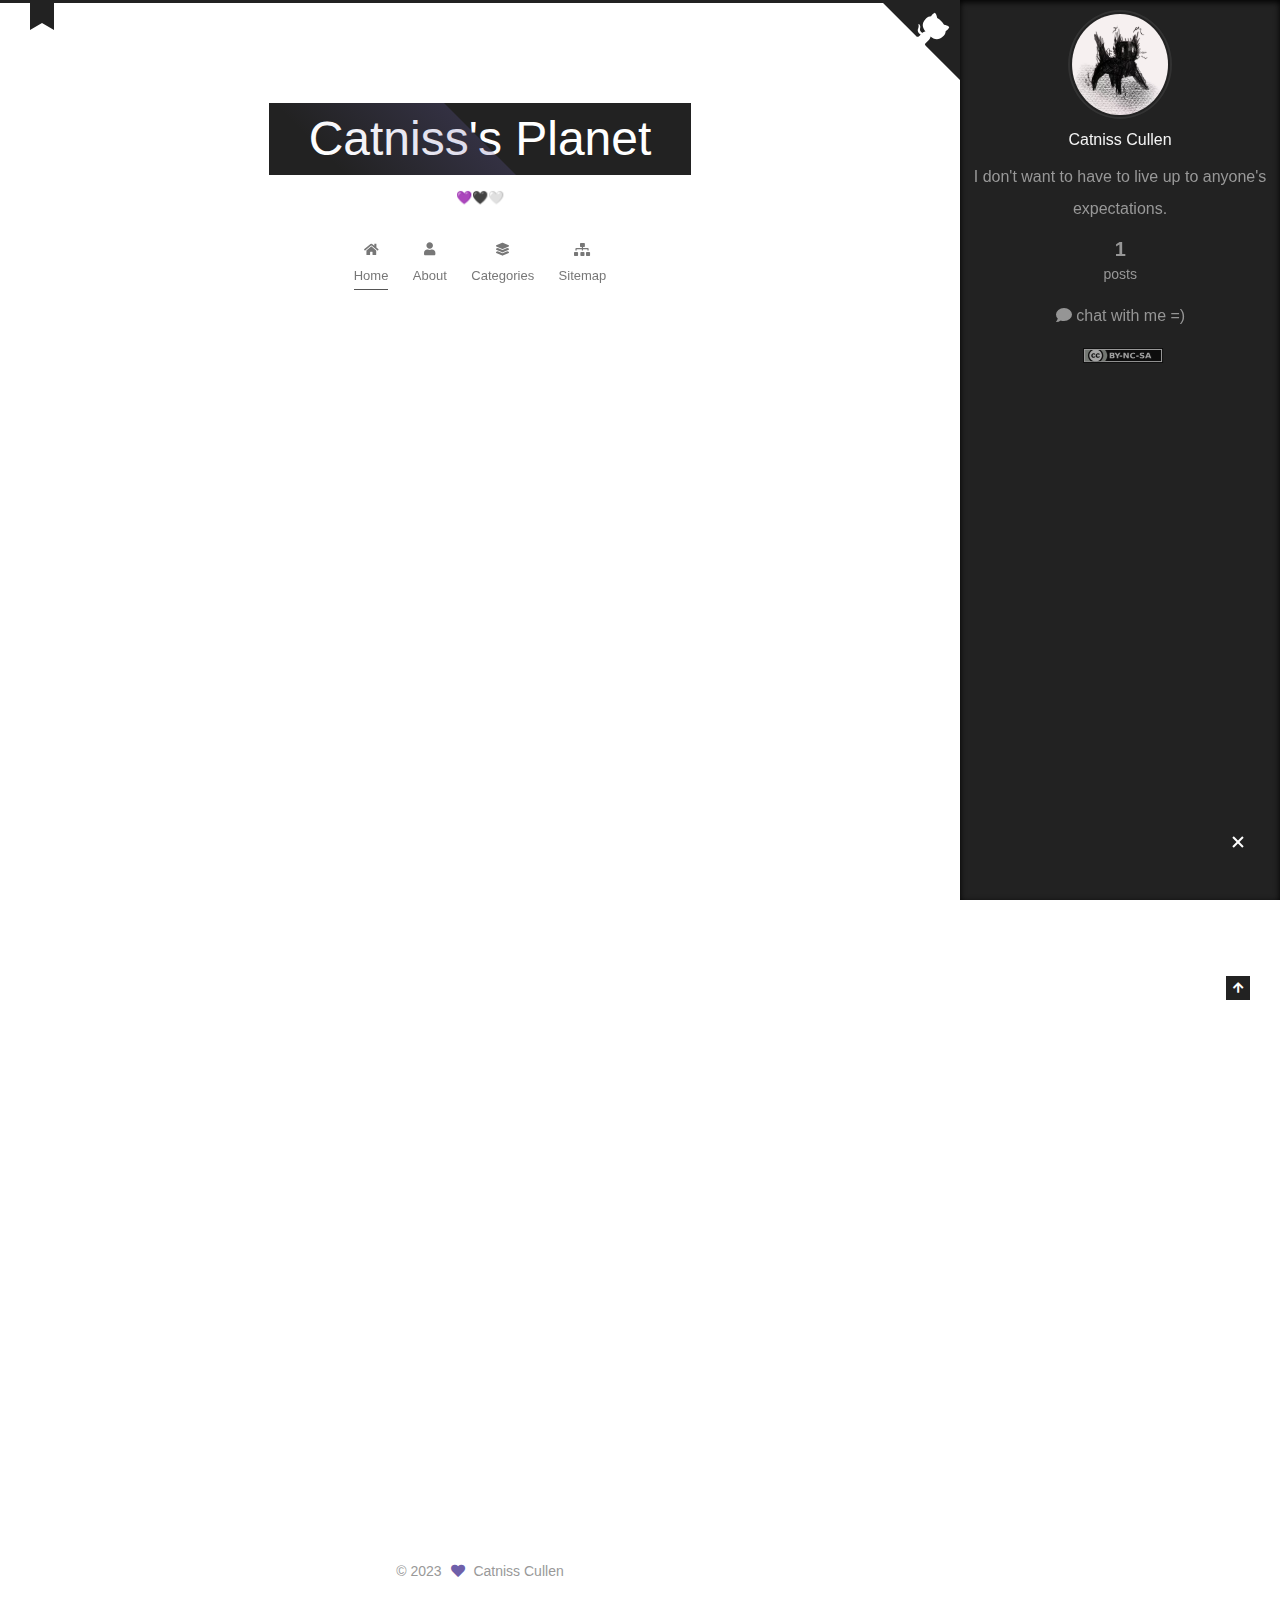
<file: index.html>
<!DOCTYPE html>
<html lang="en">
<head>
  <meta charset="UTF-8">
<meta name="viewport" content="width=device-width, initial-scale=1, maximum-scale=2">
<meta name="theme-color" content="#222">
<meta name="generator" content="Hexo 6.3.0">
  <link rel="apple-touch-icon" sizes="180x180" href="/images/apple-touch-icon-next.png">
  <link rel="icon" type="image/png" sizes="32x32" href="/images/icon_32.png">
  <link rel="icon" type="image/png" sizes="16x16" href="/images/icon_16.png">
  <link rel="mask-icon" href="/images/logo.svg" color="#222">

<link rel="stylesheet" href="/css/main.css">

<link rel="stylesheet" href="https://fonts.google.com/css?family=EB Garamond:300,300italic,400,400italic,700,700italic|PT Serif:300,300italic,400,400italic,700,700italic|VT323:300,300italic,400,400italic,700,700italic|Roboto Mono:300,300italic,400,400italic,700,700italic&display=swap&subset=latin,latin-ext">
<link rel="stylesheet" href="/lib/font-awesome/css/all.min.css">

<script id="hexo-configurations">
    var NexT = window.NexT || {};
    var CONFIG = {"hostname":"catnisscoollen.top","root":"/","scheme":"Muse","version":"7.8.0","exturl":false,"sidebar":{"position":"right","display":"always","padding":10,"offset":9,"onmobile":false},"copycode":{"enable":false,"show_result":false,"style":null},"back2top":{"enable":true,"sidebar":false,"scrollpercent":false},"bookmark":{"enable":true,"color":"#222","save":"auto"},"fancybox":false,"mediumzoom":false,"lazyload":false,"pangu":false,"comments":{"style":"tabs","active":null,"storage":true,"lazyload":false,"nav":null},"algolia":{"hits":{"per_page":10},"labels":{"input_placeholder":"Search for Posts","hits_empty":"We didn't find any results for the search: ${query}","hits_stats":"${hits} results found in ${time} ms"}},"localsearch":{"enable":false,"trigger":"auto","top_n_per_article":1,"unescape":false,"preload":false},"motion":{"enable":true,"async":false,"transition":{"post_block":"fadeIn","post_header":"slideDownIn","post_body":"slideDownIn","coll_header":"slideLeftIn","sidebar":"slideUpIn"}}};
  </script>

  <meta name="description" content="I don&#39;t want to have to live up to anyone&#39;s expectations.">
<meta property="og:type" content="website">
<meta property="og:title" content="Catniss&#39;s Planet">
<meta property="og:url" content="http://catnisscoollen.top/index.html">
<meta property="og:site_name" content="Catniss&#39;s Planet">
<meta property="og:description" content="I don&#39;t want to have to live up to anyone&#39;s expectations.">
<meta property="og:locale" content="en_US">
<meta property="article:author" content="Catniss Cullen">
<meta name="twitter:card" content="summary">

<link rel="canonical" href="http://catnisscoollen.top/">


<script id="page-configurations">
  // https://hexo.io/docs/variables.html
  CONFIG.page = {
    sidebar: "",
    isHome : true,
    isPost : false,
    lang   : 'en'
  };
</script>

  <title>Catniss's Planet</title>
  






  <noscript>
  <style>
  .use-motion .brand,
  .use-motion .menu-item,
  .sidebar-inner,
  .use-motion .post-block,
  .use-motion .pagination,
  .use-motion .comments,
  .use-motion .post-header,
  .use-motion .post-body,
  .use-motion .collection-header { opacity: initial; }

  .use-motion .site-title,
  .use-motion .site-subtitle {
    opacity: initial;
    top: initial;
  }

  .use-motion .logo-line-before i { left: initial; }
  .use-motion .logo-line-after i { right: initial; }
  </style>
</noscript>

</head>

<body itemscope itemtype="http://schema.org/WebPage">
  <div class="container use-motion">
    <div class="headband"></div>

    <header class="header" itemscope itemtype="http://schema.org/WPHeader">
      <div class="header-inner"><div class="site-brand-container">
  <div class="site-nav-toggle">
    <div class="toggle" aria-label="Toggle navigation bar">
      <span class="toggle-line toggle-line-first"></span>
      <span class="toggle-line toggle-line-middle"></span>
      <span class="toggle-line toggle-line-last"></span>
    </div>
  </div>

  <div class="site-meta">

    <a href="/" class="brand" rel="start">
      <span class="logo-line-before"><i></i></span>
      <h1 class="site-title">Catniss's Planet</h1>
      <span class="logo-line-after"><i></i></span>
    </a>
      <p class="site-subtitle" itemprop="description">💜🖤🤍</p>
  </div>

  <div class="site-nav-right">
    <div class="toggle popup-trigger">
    </div>
  </div>
</div>




<nav class="site-nav">
  <ul id="menu" class="main-menu menu">
        <li class="menu-item menu-item-home">

    <a href="/" rel="section"><i class="fa fa-home fa-fw"></i>Home</a>

  </li>
        <li class="menu-item menu-item-about">

    <a href="/about/" rel="section"><i class="fa fa-user fa-fw"></i>About</a>

  </li>
        <li class="menu-item menu-item-categories">

    <a href="/categories/" rel="section"><i class="fa fa-layer-group fa-fw"></i>Categories</a>

  </li>
        <li class="menu-item menu-item-sitemap">

    <a href="/sitemap.xml" rel="section"><i class="fa fa-sitemap fa-fw"></i>Sitemap</a>

  </li>
  </ul>
</nav>




</div>
    </header>

    
  <div class="back-to-top">
    <i class="fa fa-arrow-up"></i>
    <span>0%</span>
  </div>
  <div class="reading-progress-bar"></div>
  <a role="button" class="book-mark-link book-mark-link-fixed"></a>

  <a href="https://github.com/CatnissCullen" class="github-corner" title="Follow me on GitHub" aria-label="Follow me on GitHub" rel="noopener" target="_blank"><svg width="80" height="80" viewBox="0 0 250 250" aria-hidden="true"><path d="M0,0 L115,115 L130,115 L142,142 L250,250 L250,0 Z"></path><path d="M128.3,109.0 C113.8,99.7 119.0,89.6 119.0,89.6 C122.0,82.7 120.5,78.6 120.5,78.6 C119.2,72.0 123.4,76.3 123.4,76.3 C127.3,80.9 125.5,87.3 125.5,87.3 C122.9,97.6 130.6,101.9 134.4,103.2" fill="currentColor" style="transform-origin: 130px 106px;" class="octo-arm"></path><path d="M115.0,115.0 C114.9,115.1 118.7,116.5 119.8,115.4 L133.7,101.6 C136.9,99.2 139.9,98.4 142.2,98.6 C133.8,88.0 127.5,74.4 143.8,58.0 C148.5,53.4 154.0,51.2 159.7,51.0 C160.3,49.4 163.2,43.6 171.4,40.1 C171.4,40.1 176.1,42.5 178.8,56.2 C183.1,58.6 187.2,61.8 190.9,65.4 C194.5,69.0 197.7,73.2 200.1,77.6 C213.8,80.2 216.3,84.9 216.3,84.9 C212.7,93.1 206.9,96.0 205.4,96.6 C205.1,102.4 203.0,107.8 198.3,112.5 C181.9,128.9 168.3,122.5 157.7,114.1 C157.9,116.9 156.7,120.9 152.7,124.9 L141.0,136.5 C139.8,137.7 141.6,141.9 141.8,141.8 Z" fill="currentColor" class="octo-body"></path></svg></a>


    <main class="main">
      <div class="main-inner">
        <div class="content-wrap">
          

          <div class="content index posts-expand">
            
      
  
  
  <article itemscope itemtype="http://schema.org/Article" class="post-block" lang="en">
    <link itemprop="mainEntityOfPage" href="http://catnisscoollen.top/2023/07/06/hello-world/">

    <span hidden itemprop="author" itemscope itemtype="http://schema.org/Person">
      <meta itemprop="image" content="/images/avatar.png">
      <meta itemprop="name" content="Catniss Cullen">
      <meta itemprop="description" content="I don't want to have to live up to anyone's expectations.">
    </span>

    <span hidden itemprop="publisher" itemscope itemtype="http://schema.org/Organization">
      <meta itemprop="name" content="Catniss's Planet">
    </span>
      <header class="post-header">
        <h2 class="post-title" itemprop="name headline">
          
            <a href="/2023/07/06/hello-world/" class="post-title-link" itemprop="url">Hello World</a>
        </h2>

        <div class="post-meta">
            <span class="post-meta-item">
              <span class="post-meta-item-icon">
                <i class="far fa-calendar"></i>
              </span>
              <span class="post-meta-item-text">Posted on</span>

              <time title="Created: 07-06-2023 16:57:01" itemprop="dateCreated datePublished" datetime="2023-07-06T16:57:01+08:00">07-06-2023</time>
            </span>

          

        </div>
      </header>

    
    
    
    <div class="post-body" itemprop="articleBody">

      
          <p>Welcome to <a target="_blank" rel="noopener" href="https://hexo.io/">Hexo</a>! This is your very first post. Check <a target="_blank" rel="noopener" href="https://hexo.io/docs/">documentation</a> for more info. If you get any problems when using Hexo, you can find the answer in <a target="_blank" rel="noopener" href="https://hexo.io/docs/troubleshooting.html">troubleshooting</a> or you can ask me on <a target="_blank" rel="noopener" href="https://github.com/hexojs/hexo/issues">GitHub</a>.</p>
<h2 id="Quick-Start"><a href="#Quick-Start" class="headerlink" title="Quick Start"></a>Quick Start</h2><h3 id="Create-a-new-post"><a href="#Create-a-new-post" class="headerlink" title="Create a new post"></a>Create a new post</h3><figure class="highlight bash"><table><tr><td class="gutter"><pre><span class="line">1</span><br></pre></td><td class="code"><pre><span class="line">$ hexo new <span class="string">&quot;My New Post&quot;</span></span><br></pre></td></tr></table></figure>

<p>More info: <a target="_blank" rel="noopener" href="https://hexo.io/docs/writing.html">Writing</a></p>
<h3 id="Run-server"><a href="#Run-server" class="headerlink" title="Run server"></a>Run server</h3><figure class="highlight bash"><table><tr><td class="gutter"><pre><span class="line">1</span><br></pre></td><td class="code"><pre><span class="line">$ hexo server</span><br></pre></td></tr></table></figure>

<p>More info: <a target="_blank" rel="noopener" href="https://hexo.io/docs/server.html">Server</a></p>
<h3 id="Generate-static-files"><a href="#Generate-static-files" class="headerlink" title="Generate static files"></a>Generate static files</h3><figure class="highlight bash"><table><tr><td class="gutter"><pre><span class="line">1</span><br></pre></td><td class="code"><pre><span class="line">$ hexo generate</span><br></pre></td></tr></table></figure>

<p>More info: <a target="_blank" rel="noopener" href="https://hexo.io/docs/generating.html">Generating</a></p>
<h3 id="Deploy-to-remote-sites"><a href="#Deploy-to-remote-sites" class="headerlink" title="Deploy to remote sites"></a>Deploy to remote sites</h3><figure class="highlight bash"><table><tr><td class="gutter"><pre><span class="line">1</span><br></pre></td><td class="code"><pre><span class="line">$ hexo deploy</span><br></pre></td></tr></table></figure>

<p>More info: <a target="_blank" rel="noopener" href="https://hexo.io/docs/one-command-deployment.html">Deployment</a></p>

      
    </div>

    
    
    
      <footer class="post-footer">
        <div class="post-eof"></div>
      </footer>
  </article>
  
  
  


  



          </div>
          

<script>
  window.addEventListener('tabs:register', () => {
    let { activeClass } = CONFIG.comments;
    if (CONFIG.comments.storage) {
      activeClass = localStorage.getItem('comments_active') || activeClass;
    }
    if (activeClass) {
      let activeTab = document.querySelector(`a[href="#comment-${activeClass}"]`);
      if (activeTab) {
        activeTab.click();
      }
    }
  });
  if (CONFIG.comments.storage) {
    window.addEventListener('tabs:click', event => {
      if (!event.target.matches('.tabs-comment .tab-content .tab-pane')) return;
      let commentClass = event.target.classList[1];
      localStorage.setItem('comments_active', commentClass);
    });
  }
</script>

        </div>
          
  
  <div class="toggle sidebar-toggle">
    <span class="toggle-line toggle-line-first"></span>
    <span class="toggle-line toggle-line-middle"></span>
    <span class="toggle-line toggle-line-last"></span>
  </div>

  <aside class="sidebar">
    <div class="sidebar-inner">

      <ul class="sidebar-nav motion-element">
        <li class="sidebar-nav-toc">
          Table of Contents
        </li>
        <li class="sidebar-nav-overview">
          Overview
        </li>
      </ul>

      <!--noindex-->
      <div class="post-toc-wrap sidebar-panel">
      </div>
      <!--/noindex-->

      <div class="site-overview-wrap sidebar-panel">
        <div class="site-author motion-element" itemprop="author" itemscope itemtype="http://schema.org/Person">
    <img class="site-author-image" itemprop="image" alt="Catniss Cullen"
      src="/images/avatar.png">
  <p class="site-author-name" itemprop="name">Catniss Cullen</p>
  <div class="site-description" itemprop="description">I don't want to have to live up to anyone's expectations.</div>
</div>
<div class="site-state-wrap motion-element">
  <nav class="site-state">
      <div class="site-state-item site-state-posts">
          <a href="/archives">
          <span class="site-state-item-count">1</span>
          <span class="site-state-item-name">posts</span>
        </a>
      </div>
  </nav>
</div>
  <div class="sidebar-button motion-element"><i class="fa fa-comment"></i>
    chat with me =)
  </a>
  </div>
  <div class="cc-license motion-element" itemprop="license">
    <a href="https://creativecommons.org/licenses/by-nc-sa/4.0/" class="cc-opacity" rel="noopener" target="_blank"><img src="/images/cc-by-nc-sa.svg" alt="Creative Commons"></a>
  </div>



      </div>

    </div>
  </aside>
  <div id="sidebar-dimmer"></div>


      </div>
    </main>

    <footer class="footer">
      <div class="footer-inner">
        

        

<div class="copyright">
  
  &copy; 
  <span itemprop="copyrightYear">2023</span>
  <span class="with-love">
    <i class="fa fa-heart"></i>
  </span>
  <span class="author" itemprop="copyrightHolder">Catniss Cullen</span>
</div>

        








      </div>
    </footer>
  </div>

  
  <script src="/lib/anime.min.js"></script>
  <script src="/lib/velocity/velocity.min.js"></script>
  <script src="/lib/velocity/velocity.ui.min.js"></script>

<script src="/js/utils.js"></script>

<script src="/js/motion.js"></script>


<script src="/js/schemes/muse.js"></script>


<script src="/js/next-boot.js"></script>

<script src="/js/bookmark.js"></script>




  















  

  

</body>
</html>
</file>
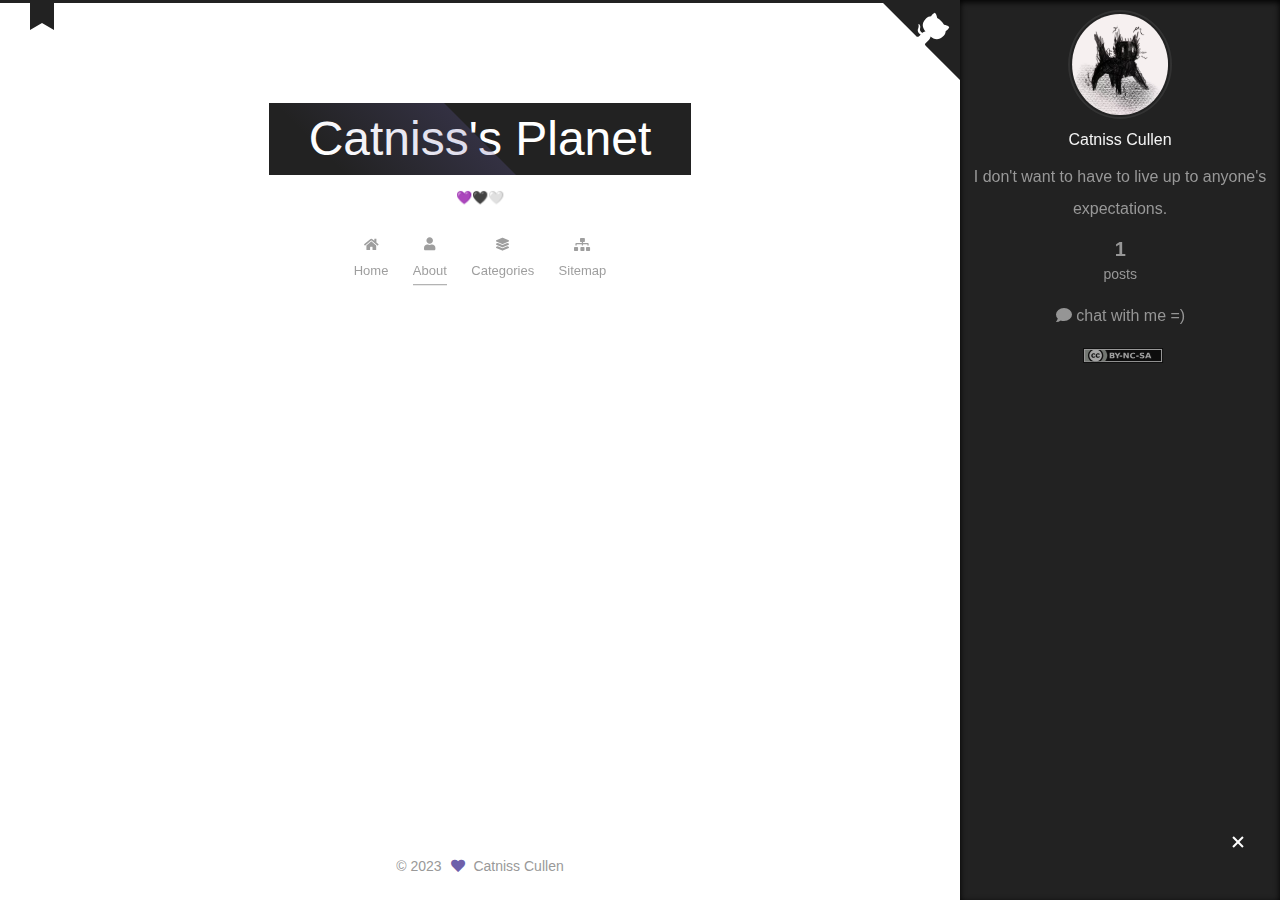
<file: about/index.html>
<!DOCTYPE html>
<html lang="en">
<head>
  <meta charset="UTF-8">
<meta name="viewport" content="width=device-width, initial-scale=1, maximum-scale=2">
<meta name="theme-color" content="#222">
<meta name="generator" content="Hexo 6.3.0">
  <link rel="apple-touch-icon" sizes="180x180" href="/images/apple-touch-icon-next.png">
  <link rel="icon" type="image/png" sizes="32x32" href="/images/icon_32.png">
  <link rel="icon" type="image/png" sizes="16x16" href="/images/icon_16.png">
  <link rel="mask-icon" href="/images/logo.svg" color="#222">

<link rel="stylesheet" href="/css/main.css">

<link rel="stylesheet" href="https://fonts.google.com/css?family=EB Garamond:300,300italic,400,400italic,700,700italic|PT Serif:300,300italic,400,400italic,700,700italic|VT323:300,300italic,400,400italic,700,700italic|Roboto Mono:300,300italic,400,400italic,700,700italic&display=swap&subset=latin,latin-ext">
<link rel="stylesheet" href="/lib/font-awesome/css/all.min.css">

<script id="hexo-configurations">
    var NexT = window.NexT || {};
    var CONFIG = {"hostname":"catnisscoollen.top","root":"/","scheme":"Muse","version":"7.8.0","exturl":false,"sidebar":{"position":"right","display":"always","padding":10,"offset":9,"onmobile":false},"copycode":{"enable":false,"show_result":false,"style":null},"back2top":{"enable":true,"sidebar":false,"scrollpercent":false},"bookmark":{"enable":true,"color":"#222","save":"auto"},"fancybox":false,"mediumzoom":false,"lazyload":false,"pangu":false,"comments":{"style":"tabs","active":null,"storage":true,"lazyload":false,"nav":null},"algolia":{"hits":{"per_page":10},"labels":{"input_placeholder":"Search for Posts","hits_empty":"We didn't find any results for the search: ${query}","hits_stats":"${hits} results found in ${time} ms"}},"localsearch":{"enable":false,"trigger":"auto","top_n_per_article":1,"unescape":false,"preload":false},"motion":{"enable":true,"async":false,"transition":{"post_block":"fadeIn","post_header":"slideDownIn","post_body":"slideDownIn","coll_header":"slideLeftIn","sidebar":"slideUpIn"}}};
  </script>

  <meta name="description" content="I don&#39;t want to have to live up to anyone&#39;s expectations.">
<meta property="og:type" content="website">
<meta property="og:title" content="About">
<meta property="og:url" content="http://catnisscoollen.top/about/index.html">
<meta property="og:site_name" content="Catniss&#39;s Planet">
<meta property="og:description" content="I don&#39;t want to have to live up to anyone&#39;s expectations.">
<meta property="og:locale" content="en_US">
<meta property="article:published_time" content="2023-07-21T10:27:30.000Z">
<meta property="article:modified_time" content="2023-07-21T10:39:33.151Z">
<meta property="article:author" content="Catniss Cullen">
<meta name="twitter:card" content="summary">

<link rel="canonical" href="http://catnisscoollen.top/about/">


<script id="page-configurations">
  // https://hexo.io/docs/variables.html
  CONFIG.page = {
    sidebar: "",
    isHome : false,
    isPost : false,
    lang   : 'en'
  };
</script>

  <title>About | Catniss's Planet
</title>
  






  <noscript>
  <style>
  .use-motion .brand,
  .use-motion .menu-item,
  .sidebar-inner,
  .use-motion .post-block,
  .use-motion .pagination,
  .use-motion .comments,
  .use-motion .post-header,
  .use-motion .post-body,
  .use-motion .collection-header { opacity: initial; }

  .use-motion .site-title,
  .use-motion .site-subtitle {
    opacity: initial;
    top: initial;
  }

  .use-motion .logo-line-before i { left: initial; }
  .use-motion .logo-line-after i { right: initial; }
  </style>
</noscript>

</head>

<body itemscope itemtype="http://schema.org/WebPage">
  <div class="container use-motion">
    <div class="headband"></div>

    <header class="header" itemscope itemtype="http://schema.org/WPHeader">
      <div class="header-inner"><div class="site-brand-container">
  <div class="site-nav-toggle">
    <div class="toggle" aria-label="Toggle navigation bar">
      <span class="toggle-line toggle-line-first"></span>
      <span class="toggle-line toggle-line-middle"></span>
      <span class="toggle-line toggle-line-last"></span>
    </div>
  </div>

  <div class="site-meta">

    <a href="/" class="brand" rel="start">
      <span class="logo-line-before"><i></i></span>
      <h1 class="site-title">Catniss's Planet</h1>
      <span class="logo-line-after"><i></i></span>
    </a>
      <p class="site-subtitle" itemprop="description">💜🖤🤍</p>
  </div>

  <div class="site-nav-right">
    <div class="toggle popup-trigger">
    </div>
  </div>
</div>




<nav class="site-nav">
  <ul id="menu" class="main-menu menu">
        <li class="menu-item menu-item-home">

    <a href="/" rel="section"><i class="fa fa-home fa-fw"></i>Home</a>

  </li>
        <li class="menu-item menu-item-about">

    <a href="/about/" rel="section"><i class="fa fa-user fa-fw"></i>About</a>

  </li>
        <li class="menu-item menu-item-categories">

    <a href="/categories/" rel="section"><i class="fa fa-layer-group fa-fw"></i>Categories</a>

  </li>
        <li class="menu-item menu-item-sitemap">

    <a href="/sitemap.xml" rel="section"><i class="fa fa-sitemap fa-fw"></i>Sitemap</a>

  </li>
  </ul>
</nav>




</div>
    </header>

    
  <div class="back-to-top">
    <i class="fa fa-arrow-up"></i>
    <span>0%</span>
  </div>
  <div class="reading-progress-bar"></div>
  <a role="button" class="book-mark-link book-mark-link-fixed"></a>

  <a href="https://github.com/CatnissCullen" class="github-corner" title="Follow me on GitHub" aria-label="Follow me on GitHub" rel="noopener" target="_blank"><svg width="80" height="80" viewBox="0 0 250 250" aria-hidden="true"><path d="M0,0 L115,115 L130,115 L142,142 L250,250 L250,0 Z"></path><path d="M128.3,109.0 C113.8,99.7 119.0,89.6 119.0,89.6 C122.0,82.7 120.5,78.6 120.5,78.6 C119.2,72.0 123.4,76.3 123.4,76.3 C127.3,80.9 125.5,87.3 125.5,87.3 C122.9,97.6 130.6,101.9 134.4,103.2" fill="currentColor" style="transform-origin: 130px 106px;" class="octo-arm"></path><path d="M115.0,115.0 C114.9,115.1 118.7,116.5 119.8,115.4 L133.7,101.6 C136.9,99.2 139.9,98.4 142.2,98.6 C133.8,88.0 127.5,74.4 143.8,58.0 C148.5,53.4 154.0,51.2 159.7,51.0 C160.3,49.4 163.2,43.6 171.4,40.1 C171.4,40.1 176.1,42.5 178.8,56.2 C183.1,58.6 187.2,61.8 190.9,65.4 C194.5,69.0 197.7,73.2 200.1,77.6 C213.8,80.2 216.3,84.9 216.3,84.9 C212.7,93.1 206.9,96.0 205.4,96.6 C205.1,102.4 203.0,107.8 198.3,112.5 C181.9,128.9 168.3,122.5 157.7,114.1 C157.9,116.9 156.7,120.9 152.7,124.9 L141.0,136.5 C139.8,137.7 141.6,141.9 141.8,141.8 Z" fill="currentColor" class="octo-body"></path></svg></a>


    <main class="main">
      <div class="main-inner">
        <div class="content-wrap">
          
  
  

          <div class="content page posts-expand">
            

    
    
    
    <div class="post-block" lang="en">
      <header class="post-header">

<h1 class="post-title" itemprop="name headline">About
</h1>

<div class="post-meta">
  

</div>

</header>

      
      
      
      <div class="post-body">
          
      </div>
      
      
      
    </div>
    

    
    
    


          </div>
          

<script>
  window.addEventListener('tabs:register', () => {
    let { activeClass } = CONFIG.comments;
    if (CONFIG.comments.storage) {
      activeClass = localStorage.getItem('comments_active') || activeClass;
    }
    if (activeClass) {
      let activeTab = document.querySelector(`a[href="#comment-${activeClass}"]`);
      if (activeTab) {
        activeTab.click();
      }
    }
  });
  if (CONFIG.comments.storage) {
    window.addEventListener('tabs:click', event => {
      if (!event.target.matches('.tabs-comment .tab-content .tab-pane')) return;
      let commentClass = event.target.classList[1];
      localStorage.setItem('comments_active', commentClass);
    });
  }
</script>

        </div>
          
  
  <div class="toggle sidebar-toggle">
    <span class="toggle-line toggle-line-first"></span>
    <span class="toggle-line toggle-line-middle"></span>
    <span class="toggle-line toggle-line-last"></span>
  </div>

  <aside class="sidebar">
    <div class="sidebar-inner">

      <ul class="sidebar-nav motion-element">
        <li class="sidebar-nav-toc">
          Table of Contents
        </li>
        <li class="sidebar-nav-overview">
          Overview
        </li>
      </ul>

      <!--noindex-->
      <div class="post-toc-wrap sidebar-panel">
      </div>
      <!--/noindex-->

      <div class="site-overview-wrap sidebar-panel">
        <div class="site-author motion-element" itemprop="author" itemscope itemtype="http://schema.org/Person">
    <img class="site-author-image" itemprop="image" alt="Catniss Cullen"
      src="/images/avatar.png">
  <p class="site-author-name" itemprop="name">Catniss Cullen</p>
  <div class="site-description" itemprop="description">I don't want to have to live up to anyone's expectations.</div>
</div>
<div class="site-state-wrap motion-element">
  <nav class="site-state">
      <div class="site-state-item site-state-posts">
          <a href="/archives">
          <span class="site-state-item-count">1</span>
          <span class="site-state-item-name">posts</span>
        </a>
      </div>
  </nav>
</div>
  <div class="sidebar-button motion-element"><i class="fa fa-comment"></i>
    chat with me =)
  </a>
  </div>
  <div class="cc-license motion-element" itemprop="license">
    <a href="https://creativecommons.org/licenses/by-nc-sa/4.0/" class="cc-opacity" rel="noopener" target="_blank"><img src="/images/cc-by-nc-sa.svg" alt="Creative Commons"></a>
  </div>



      </div>

    </div>
  </aside>
  <div id="sidebar-dimmer"></div>


      </div>
    </main>

    <footer class="footer">
      <div class="footer-inner">
        

        

<div class="copyright">
  
  &copy; 
  <span itemprop="copyrightYear">2023</span>
  <span class="with-love">
    <i class="fa fa-heart"></i>
  </span>
  <span class="author" itemprop="copyrightHolder">Catniss Cullen</span>
</div>

        








      </div>
    </footer>
  </div>

  
  <script src="/lib/anime.min.js"></script>
  <script src="/lib/velocity/velocity.min.js"></script>
  <script src="/lib/velocity/velocity.ui.min.js"></script>

<script src="/js/utils.js"></script>

<script src="/js/motion.js"></script>


<script src="/js/schemes/muse.js"></script>


<script src="/js/next-boot.js"></script>

<script src="/js/bookmark.js"></script>




  















  

  

</body>
</html>
</file>
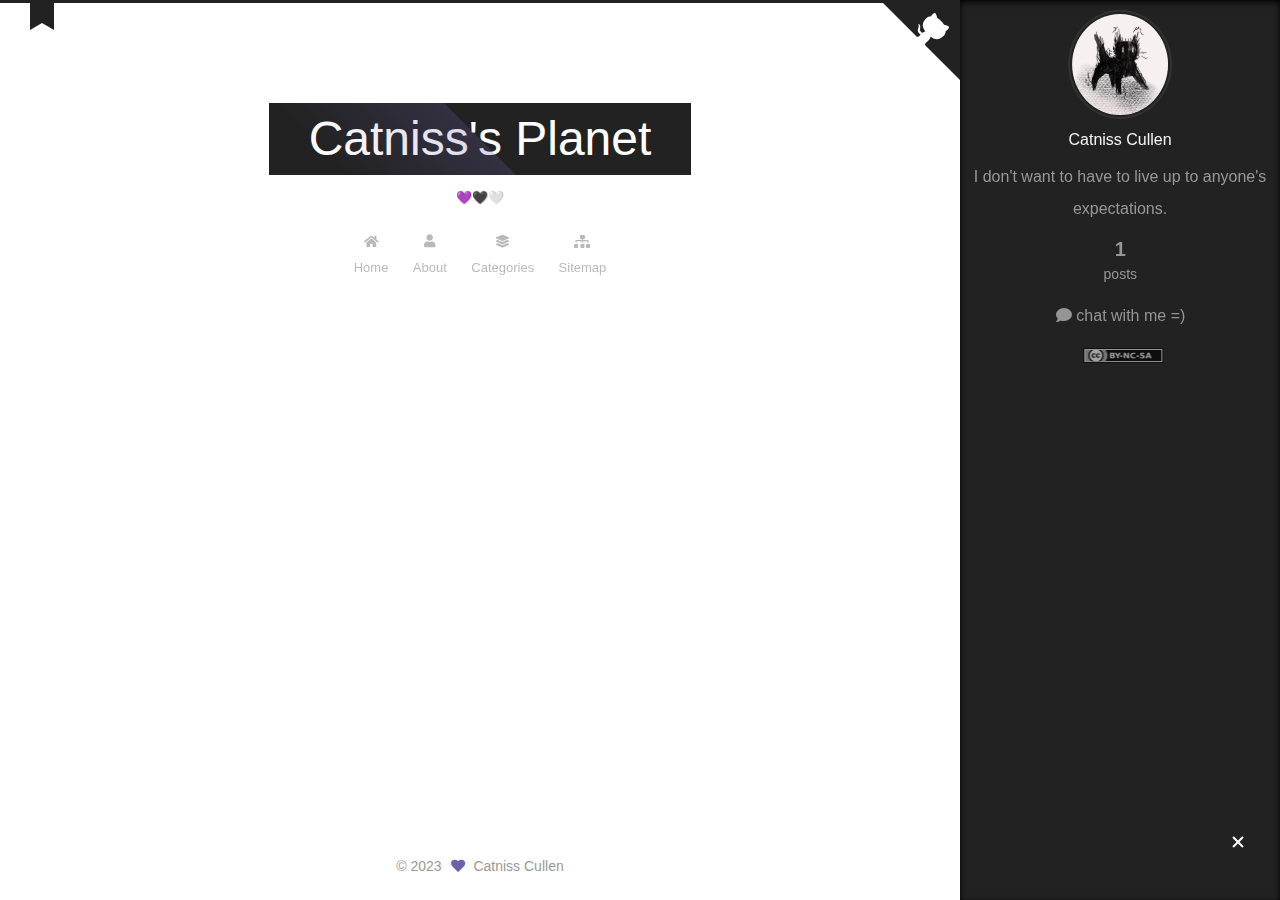
<file: archives/index.html>
<!DOCTYPE html>
<html lang="en">
<head>
  <meta charset="UTF-8">
<meta name="viewport" content="width=device-width, initial-scale=1, maximum-scale=2">
<meta name="theme-color" content="#222">
<meta name="generator" content="Hexo 6.3.0">
  <link rel="apple-touch-icon" sizes="180x180" href="/images/apple-touch-icon-next.png">
  <link rel="icon" type="image/png" sizes="32x32" href="/images/icon_32.png">
  <link rel="icon" type="image/png" sizes="16x16" href="/images/icon_16.png">
  <link rel="mask-icon" href="/images/logo.svg" color="#222">

<link rel="stylesheet" href="/css/main.css">

<link rel="stylesheet" href="https://fonts.google.com/css?family=EB Garamond:300,300italic,400,400italic,700,700italic|PT Serif:300,300italic,400,400italic,700,700italic|VT323:300,300italic,400,400italic,700,700italic|Roboto Mono:300,300italic,400,400italic,700,700italic&display=swap&subset=latin,latin-ext">
<link rel="stylesheet" href="/lib/font-awesome/css/all.min.css">

<script id="hexo-configurations">
    var NexT = window.NexT || {};
    var CONFIG = {"hostname":"catnisscoollen.top","root":"/","scheme":"Muse","version":"7.8.0","exturl":false,"sidebar":{"position":"right","display":"always","padding":10,"offset":9,"onmobile":false},"copycode":{"enable":false,"show_result":false,"style":null},"back2top":{"enable":true,"sidebar":false,"scrollpercent":false},"bookmark":{"enable":true,"color":"#222","save":"auto"},"fancybox":false,"mediumzoom":false,"lazyload":false,"pangu":false,"comments":{"style":"tabs","active":null,"storage":true,"lazyload":false,"nav":null},"algolia":{"hits":{"per_page":10},"labels":{"input_placeholder":"Search for Posts","hits_empty":"We didn't find any results for the search: ${query}","hits_stats":"${hits} results found in ${time} ms"}},"localsearch":{"enable":false,"trigger":"auto","top_n_per_article":1,"unescape":false,"preload":false},"motion":{"enable":true,"async":false,"transition":{"post_block":"fadeIn","post_header":"slideDownIn","post_body":"slideDownIn","coll_header":"slideLeftIn","sidebar":"slideUpIn"}}};
  </script>

  <meta name="description" content="I don&#39;t want to have to live up to anyone&#39;s expectations.">
<meta property="og:type" content="website">
<meta property="og:title" content="Catniss&#39;s Planet">
<meta property="og:url" content="http://catnisscoollen.top/archives/index.html">
<meta property="og:site_name" content="Catniss&#39;s Planet">
<meta property="og:description" content="I don&#39;t want to have to live up to anyone&#39;s expectations.">
<meta property="og:locale" content="en_US">
<meta property="article:author" content="Catniss Cullen">
<meta name="twitter:card" content="summary">

<link rel="canonical" href="http://catnisscoollen.top/archives/">


<script id="page-configurations">
  // https://hexo.io/docs/variables.html
  CONFIG.page = {
    sidebar: "",
    isHome : false,
    isPost : false,
    lang   : 'en'
  };
</script>

  <title>Archive | Catniss's Planet</title>
  






  <noscript>
  <style>
  .use-motion .brand,
  .use-motion .menu-item,
  .sidebar-inner,
  .use-motion .post-block,
  .use-motion .pagination,
  .use-motion .comments,
  .use-motion .post-header,
  .use-motion .post-body,
  .use-motion .collection-header { opacity: initial; }

  .use-motion .site-title,
  .use-motion .site-subtitle {
    opacity: initial;
    top: initial;
  }

  .use-motion .logo-line-before i { left: initial; }
  .use-motion .logo-line-after i { right: initial; }
  </style>
</noscript>

</head>

<body itemscope itemtype="http://schema.org/WebPage">
  <div class="container use-motion">
    <div class="headband"></div>

    <header class="header" itemscope itemtype="http://schema.org/WPHeader">
      <div class="header-inner"><div class="site-brand-container">
  <div class="site-nav-toggle">
    <div class="toggle" aria-label="Toggle navigation bar">
      <span class="toggle-line toggle-line-first"></span>
      <span class="toggle-line toggle-line-middle"></span>
      <span class="toggle-line toggle-line-last"></span>
    </div>
  </div>

  <div class="site-meta">

    <a href="/" class="brand" rel="start">
      <span class="logo-line-before"><i></i></span>
      <h1 class="site-title">Catniss's Planet</h1>
      <span class="logo-line-after"><i></i></span>
    </a>
      <p class="site-subtitle" itemprop="description">💜🖤🤍</p>
  </div>

  <div class="site-nav-right">
    <div class="toggle popup-trigger">
    </div>
  </div>
</div>




<nav class="site-nav">
  <ul id="menu" class="main-menu menu">
        <li class="menu-item menu-item-home">

    <a href="/" rel="section"><i class="fa fa-home fa-fw"></i>Home</a>

  </li>
        <li class="menu-item menu-item-about">

    <a href="/about/" rel="section"><i class="fa fa-user fa-fw"></i>About</a>

  </li>
        <li class="menu-item menu-item-categories">

    <a href="/categories/" rel="section"><i class="fa fa-layer-group fa-fw"></i>Categories</a>

  </li>
        <li class="menu-item menu-item-sitemap">

    <a href="/sitemap.xml" rel="section"><i class="fa fa-sitemap fa-fw"></i>Sitemap</a>

  </li>
  </ul>
</nav>




</div>
    </header>

    
  <div class="back-to-top">
    <i class="fa fa-arrow-up"></i>
    <span>0%</span>
  </div>
  <div class="reading-progress-bar"></div>
  <a role="button" class="book-mark-link book-mark-link-fixed"></a>

  <a href="https://github.com/CatnissCullen" class="github-corner" title="Follow me on GitHub" aria-label="Follow me on GitHub" rel="noopener" target="_blank"><svg width="80" height="80" viewBox="0 0 250 250" aria-hidden="true"><path d="M0,0 L115,115 L130,115 L142,142 L250,250 L250,0 Z"></path><path d="M128.3,109.0 C113.8,99.7 119.0,89.6 119.0,89.6 C122.0,82.7 120.5,78.6 120.5,78.6 C119.2,72.0 123.4,76.3 123.4,76.3 C127.3,80.9 125.5,87.3 125.5,87.3 C122.9,97.6 130.6,101.9 134.4,103.2" fill="currentColor" style="transform-origin: 130px 106px;" class="octo-arm"></path><path d="M115.0,115.0 C114.9,115.1 118.7,116.5 119.8,115.4 L133.7,101.6 C136.9,99.2 139.9,98.4 142.2,98.6 C133.8,88.0 127.5,74.4 143.8,58.0 C148.5,53.4 154.0,51.2 159.7,51.0 C160.3,49.4 163.2,43.6 171.4,40.1 C171.4,40.1 176.1,42.5 178.8,56.2 C183.1,58.6 187.2,61.8 190.9,65.4 C194.5,69.0 197.7,73.2 200.1,77.6 C213.8,80.2 216.3,84.9 216.3,84.9 C212.7,93.1 206.9,96.0 205.4,96.6 C205.1,102.4 203.0,107.8 198.3,112.5 C181.9,128.9 168.3,122.5 157.7,114.1 C157.9,116.9 156.7,120.9 152.7,124.9 L141.0,136.5 C139.8,137.7 141.6,141.9 141.8,141.8 Z" fill="currentColor" class="octo-body"></path></svg></a>


    <main class="main">
      <div class="main-inner">
        <div class="content-wrap">
          

          <div class="content archive">
            

  
  
  
  <div class="post-block">
    <div class="posts-collapse">
      <div class="collection-title">
        <span class="collection-header">Um..! 1 post. Keep on posting.</span>
      </div>

      
    <div class="collection-year">
      <span class="collection-header">2023</span>
    </div>

  <article itemscope itemtype="http://schema.org/Article">
    <header class="post-header">

      <div class="post-meta">
        <time itemprop="dateCreated"
              datetime="2023-07-06T16:57:01+08:00"
              content="07-06-2023">
          07-06
        </time>
      </div>

      <div class="post-title">
          <a class="post-title-link" href="/2023/07/06/hello-world/" itemprop="url">
            <span itemprop="name">Hello World</span>
          </a>
      </div>

    </header>
  </article>


    </div>
  </div>
  
  
  

  



          </div>
          

<script>
  window.addEventListener('tabs:register', () => {
    let { activeClass } = CONFIG.comments;
    if (CONFIG.comments.storage) {
      activeClass = localStorage.getItem('comments_active') || activeClass;
    }
    if (activeClass) {
      let activeTab = document.querySelector(`a[href="#comment-${activeClass}"]`);
      if (activeTab) {
        activeTab.click();
      }
    }
  });
  if (CONFIG.comments.storage) {
    window.addEventListener('tabs:click', event => {
      if (!event.target.matches('.tabs-comment .tab-content .tab-pane')) return;
      let commentClass = event.target.classList[1];
      localStorage.setItem('comments_active', commentClass);
    });
  }
</script>

        </div>
          
  
  <div class="toggle sidebar-toggle">
    <span class="toggle-line toggle-line-first"></span>
    <span class="toggle-line toggle-line-middle"></span>
    <span class="toggle-line toggle-line-last"></span>
  </div>

  <aside class="sidebar">
    <div class="sidebar-inner">

      <ul class="sidebar-nav motion-element">
        <li class="sidebar-nav-toc">
          Table of Contents
        </li>
        <li class="sidebar-nav-overview">
          Overview
        </li>
      </ul>

      <!--noindex-->
      <div class="post-toc-wrap sidebar-panel">
      </div>
      <!--/noindex-->

      <div class="site-overview-wrap sidebar-panel">
        <div class="site-author motion-element" itemprop="author" itemscope itemtype="http://schema.org/Person">
    <img class="site-author-image" itemprop="image" alt="Catniss Cullen"
      src="/images/avatar.png">
  <p class="site-author-name" itemprop="name">Catniss Cullen</p>
  <div class="site-description" itemprop="description">I don't want to have to live up to anyone's expectations.</div>
</div>
<div class="site-state-wrap motion-element">
  <nav class="site-state">
      <div class="site-state-item site-state-posts">
          <a href="/archives">
          <span class="site-state-item-count">1</span>
          <span class="site-state-item-name">posts</span>
        </a>
      </div>
  </nav>
</div>
  <div class="sidebar-button motion-element"><i class="fa fa-comment"></i>
    chat with me =)
  </a>
  </div>
  <div class="cc-license motion-element" itemprop="license">
    <a href="https://creativecommons.org/licenses/by-nc-sa/4.0/" class="cc-opacity" rel="noopener" target="_blank"><img src="/images/cc-by-nc-sa.svg" alt="Creative Commons"></a>
  </div>



      </div>

    </div>
  </aside>
  <div id="sidebar-dimmer"></div>


      </div>
    </main>

    <footer class="footer">
      <div class="footer-inner">
        

        

<div class="copyright">
  
  &copy; 
  <span itemprop="copyrightYear">2023</span>
  <span class="with-love">
    <i class="fa fa-heart"></i>
  </span>
  <span class="author" itemprop="copyrightHolder">Catniss Cullen</span>
</div>

        








      </div>
    </footer>
  </div>

  
  <script src="/lib/anime.min.js"></script>
  <script src="/lib/velocity/velocity.min.js"></script>
  <script src="/lib/velocity/velocity.ui.min.js"></script>

<script src="/js/utils.js"></script>

<script src="/js/motion.js"></script>


<script src="/js/schemes/muse.js"></script>


<script src="/js/next-boot.js"></script>

<script src="/js/bookmark.js"></script>




  















  

  

</body>
</html>
</file>
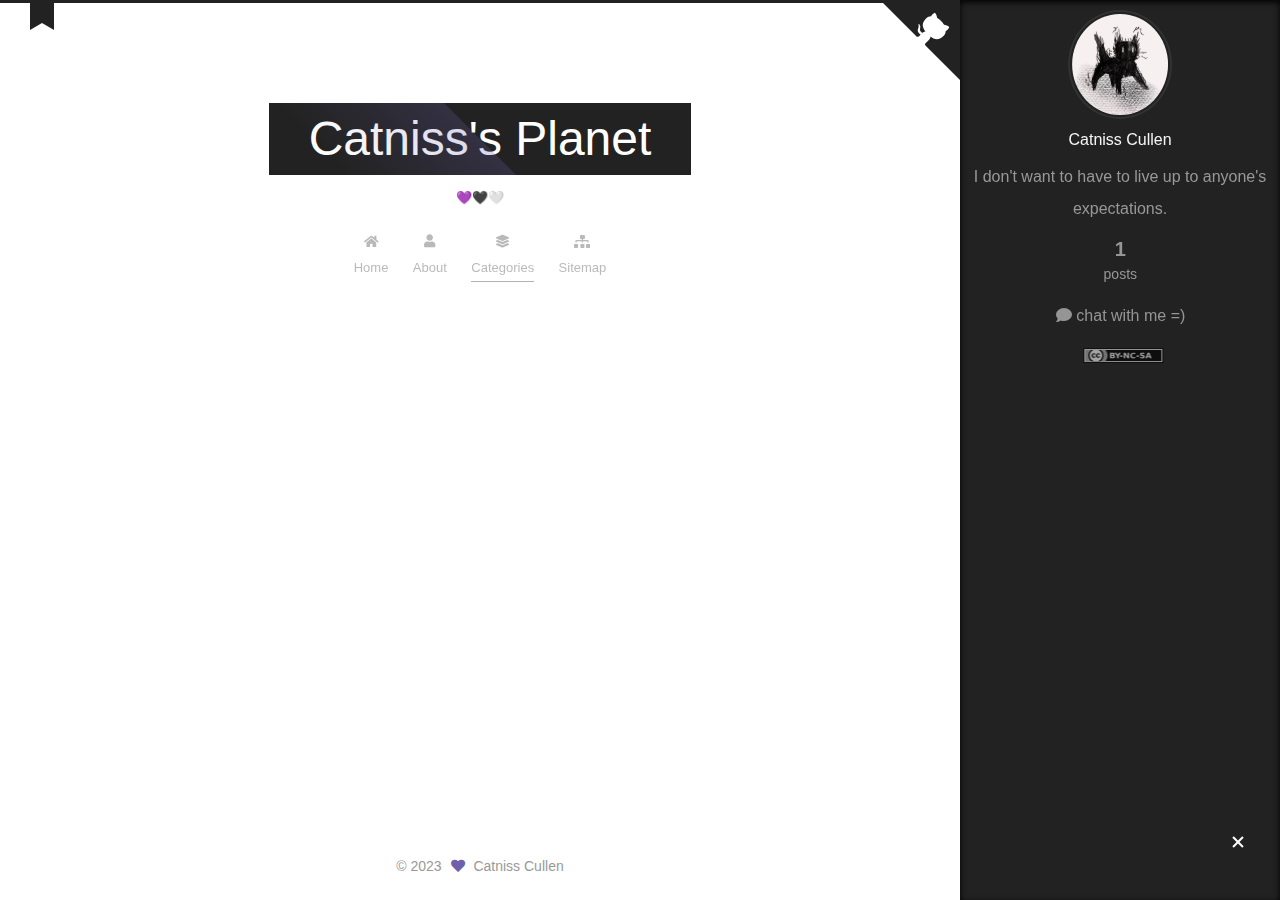
<file: categories/index.html>
<!DOCTYPE html>
<html lang="en">
<head>
  <meta charset="UTF-8">
<meta name="viewport" content="width=device-width, initial-scale=1, maximum-scale=2">
<meta name="theme-color" content="#222">
<meta name="generator" content="Hexo 6.3.0">
  <link rel="apple-touch-icon" sizes="180x180" href="/images/apple-touch-icon-next.png">
  <link rel="icon" type="image/png" sizes="32x32" href="/images/icon_32.png">
  <link rel="icon" type="image/png" sizes="16x16" href="/images/icon_16.png">
  <link rel="mask-icon" href="/images/logo.svg" color="#222">

<link rel="stylesheet" href="/css/main.css">

<link rel="stylesheet" href="https://fonts.google.com/css?family=EB Garamond:300,300italic,400,400italic,700,700italic|PT Serif:300,300italic,400,400italic,700,700italic|VT323:300,300italic,400,400italic,700,700italic|Roboto Mono:300,300italic,400,400italic,700,700italic&display=swap&subset=latin,latin-ext">
<link rel="stylesheet" href="/lib/font-awesome/css/all.min.css">

<script id="hexo-configurations">
    var NexT = window.NexT || {};
    var CONFIG = {"hostname":"catnisscoollen.top","root":"/","scheme":"Muse","version":"7.8.0","exturl":false,"sidebar":{"position":"right","display":"always","padding":10,"offset":9,"onmobile":false},"copycode":{"enable":false,"show_result":false,"style":null},"back2top":{"enable":true,"sidebar":false,"scrollpercent":false},"bookmark":{"enable":true,"color":"#222","save":"auto"},"fancybox":false,"mediumzoom":false,"lazyload":false,"pangu":false,"comments":{"style":"tabs","active":null,"storage":true,"lazyload":false,"nav":null},"algolia":{"hits":{"per_page":10},"labels":{"input_placeholder":"Search for Posts","hits_empty":"We didn't find any results for the search: ${query}","hits_stats":"${hits} results found in ${time} ms"}},"localsearch":{"enable":false,"trigger":"auto","top_n_per_article":1,"unescape":false,"preload":false},"motion":{"enable":true,"async":false,"transition":{"post_block":"fadeIn","post_header":"slideDownIn","post_body":"slideDownIn","coll_header":"slideLeftIn","sidebar":"slideUpIn"}}};
  </script>

  <meta name="description" content="I don&#39;t want to have to live up to anyone&#39;s expectations.">
<meta property="og:type" content="website">
<meta property="og:title" content="Categories">
<meta property="og:url" content="http://catnisscoollen.top/categories/index.html">
<meta property="og:site_name" content="Catniss&#39;s Planet">
<meta property="og:description" content="I don&#39;t want to have to live up to anyone&#39;s expectations.">
<meta property="og:locale" content="en_US">
<meta property="article:published_time" content="2023-07-21T10:29:24.000Z">
<meta property="article:modified_time" content="2023-07-21T10:39:20.700Z">
<meta property="article:author" content="Catniss Cullen">
<meta name="twitter:card" content="summary">

<link rel="canonical" href="http://catnisscoollen.top/categories/">


<script id="page-configurations">
  // https://hexo.io/docs/variables.html
  CONFIG.page = {
    sidebar: "",
    isHome : false,
    isPost : false,
    lang   : 'en'
  };
</script>

  <title>Categories | Catniss's Planet
</title>
  






  <noscript>
  <style>
  .use-motion .brand,
  .use-motion .menu-item,
  .sidebar-inner,
  .use-motion .post-block,
  .use-motion .pagination,
  .use-motion .comments,
  .use-motion .post-header,
  .use-motion .post-body,
  .use-motion .collection-header { opacity: initial; }

  .use-motion .site-title,
  .use-motion .site-subtitle {
    opacity: initial;
    top: initial;
  }

  .use-motion .logo-line-before i { left: initial; }
  .use-motion .logo-line-after i { right: initial; }
  </style>
</noscript>

</head>

<body itemscope itemtype="http://schema.org/WebPage">
  <div class="container use-motion">
    <div class="headband"></div>

    <header class="header" itemscope itemtype="http://schema.org/WPHeader">
      <div class="header-inner"><div class="site-brand-container">
  <div class="site-nav-toggle">
    <div class="toggle" aria-label="Toggle navigation bar">
      <span class="toggle-line toggle-line-first"></span>
      <span class="toggle-line toggle-line-middle"></span>
      <span class="toggle-line toggle-line-last"></span>
    </div>
  </div>

  <div class="site-meta">

    <a href="/" class="brand" rel="start">
      <span class="logo-line-before"><i></i></span>
      <h1 class="site-title">Catniss's Planet</h1>
      <span class="logo-line-after"><i></i></span>
    </a>
      <p class="site-subtitle" itemprop="description">💜🖤🤍</p>
  </div>

  <div class="site-nav-right">
    <div class="toggle popup-trigger">
    </div>
  </div>
</div>




<nav class="site-nav">
  <ul id="menu" class="main-menu menu">
        <li class="menu-item menu-item-home">

    <a href="/" rel="section"><i class="fa fa-home fa-fw"></i>Home</a>

  </li>
        <li class="menu-item menu-item-about">

    <a href="/about/" rel="section"><i class="fa fa-user fa-fw"></i>About</a>

  </li>
        <li class="menu-item menu-item-categories">

    <a href="/categories/" rel="section"><i class="fa fa-layer-group fa-fw"></i>Categories</a>

  </li>
        <li class="menu-item menu-item-sitemap">

    <a href="/sitemap.xml" rel="section"><i class="fa fa-sitemap fa-fw"></i>Sitemap</a>

  </li>
  </ul>
</nav>




</div>
    </header>

    
  <div class="back-to-top">
    <i class="fa fa-arrow-up"></i>
    <span>0%</span>
  </div>
  <div class="reading-progress-bar"></div>
  <a role="button" class="book-mark-link book-mark-link-fixed"></a>

  <a href="https://github.com/CatnissCullen" class="github-corner" title="Follow me on GitHub" aria-label="Follow me on GitHub" rel="noopener" target="_blank"><svg width="80" height="80" viewBox="0 0 250 250" aria-hidden="true"><path d="M0,0 L115,115 L130,115 L142,142 L250,250 L250,0 Z"></path><path d="M128.3,109.0 C113.8,99.7 119.0,89.6 119.0,89.6 C122.0,82.7 120.5,78.6 120.5,78.6 C119.2,72.0 123.4,76.3 123.4,76.3 C127.3,80.9 125.5,87.3 125.5,87.3 C122.9,97.6 130.6,101.9 134.4,103.2" fill="currentColor" style="transform-origin: 130px 106px;" class="octo-arm"></path><path d="M115.0,115.0 C114.9,115.1 118.7,116.5 119.8,115.4 L133.7,101.6 C136.9,99.2 139.9,98.4 142.2,98.6 C133.8,88.0 127.5,74.4 143.8,58.0 C148.5,53.4 154.0,51.2 159.7,51.0 C160.3,49.4 163.2,43.6 171.4,40.1 C171.4,40.1 176.1,42.5 178.8,56.2 C183.1,58.6 187.2,61.8 190.9,65.4 C194.5,69.0 197.7,73.2 200.1,77.6 C213.8,80.2 216.3,84.9 216.3,84.9 C212.7,93.1 206.9,96.0 205.4,96.6 C205.1,102.4 203.0,107.8 198.3,112.5 C181.9,128.9 168.3,122.5 157.7,114.1 C157.9,116.9 156.7,120.9 152.7,124.9 L141.0,136.5 C139.8,137.7 141.6,141.9 141.8,141.8 Z" fill="currentColor" class="octo-body"></path></svg></a>


    <main class="main">
      <div class="main-inner">
        <div class="content-wrap">
          
  
  

          <div class="content page posts-expand">
            

    
    
    
    <div class="post-block" lang="en">
      <header class="post-header">

<h1 class="post-title" itemprop="name headline">Categories
</h1>

<div class="post-meta">
  

</div>

</header>

      
      
      
      <div class="post-body">
          <div class="category-all-page">
            <div class="category-all-title">
              No categories
            </div>
            <div class="category-all">
              
            </div>
          </div>
        
      </div>
      
      
      
    </div>
    

    
    
    


          </div>
          

<script>
  window.addEventListener('tabs:register', () => {
    let { activeClass } = CONFIG.comments;
    if (CONFIG.comments.storage) {
      activeClass = localStorage.getItem('comments_active') || activeClass;
    }
    if (activeClass) {
      let activeTab = document.querySelector(`a[href="#comment-${activeClass}"]`);
      if (activeTab) {
        activeTab.click();
      }
    }
  });
  if (CONFIG.comments.storage) {
    window.addEventListener('tabs:click', event => {
      if (!event.target.matches('.tabs-comment .tab-content .tab-pane')) return;
      let commentClass = event.target.classList[1];
      localStorage.setItem('comments_active', commentClass);
    });
  }
</script>

        </div>
          
  
  <div class="toggle sidebar-toggle">
    <span class="toggle-line toggle-line-first"></span>
    <span class="toggle-line toggle-line-middle"></span>
    <span class="toggle-line toggle-line-last"></span>
  </div>

  <aside class="sidebar">
    <div class="sidebar-inner">

      <ul class="sidebar-nav motion-element">
        <li class="sidebar-nav-toc">
          Table of Contents
        </li>
        <li class="sidebar-nav-overview">
          Overview
        </li>
      </ul>

      <!--noindex-->
      <div class="post-toc-wrap sidebar-panel">
      </div>
      <!--/noindex-->

      <div class="site-overview-wrap sidebar-panel">
        <div class="site-author motion-element" itemprop="author" itemscope itemtype="http://schema.org/Person">
    <img class="site-author-image" itemprop="image" alt="Catniss Cullen"
      src="/images/avatar.png">
  <p class="site-author-name" itemprop="name">Catniss Cullen</p>
  <div class="site-description" itemprop="description">I don't want to have to live up to anyone's expectations.</div>
</div>
<div class="site-state-wrap motion-element">
  <nav class="site-state">
      <div class="site-state-item site-state-posts">
          <a href="/archives">
          <span class="site-state-item-count">1</span>
          <span class="site-state-item-name">posts</span>
        </a>
      </div>
  </nav>
</div>
  <div class="sidebar-button motion-element"><i class="fa fa-comment"></i>
    chat with me =)
  </a>
  </div>
  <div class="cc-license motion-element" itemprop="license">
    <a href="https://creativecommons.org/licenses/by-nc-sa/4.0/" class="cc-opacity" rel="noopener" target="_blank"><img src="/images/cc-by-nc-sa.svg" alt="Creative Commons"></a>
  </div>



      </div>

    </div>
  </aside>
  <div id="sidebar-dimmer"></div>


      </div>
    </main>

    <footer class="footer">
      <div class="footer-inner">
        

        

<div class="copyright">
  
  &copy; 
  <span itemprop="copyrightYear">2023</span>
  <span class="with-love">
    <i class="fa fa-heart"></i>
  </span>
  <span class="author" itemprop="copyrightHolder">Catniss Cullen</span>
</div>

        








      </div>
    </footer>
  </div>

  
  <script src="/lib/anime.min.js"></script>
  <script src="/lib/velocity/velocity.min.js"></script>
  <script src="/lib/velocity/velocity.ui.min.js"></script>

<script src="/js/utils.js"></script>

<script src="/js/motion.js"></script>


<script src="/js/schemes/muse.js"></script>


<script src="/js/next-boot.js"></script>

<script src="/js/bookmark.js"></script>




  















  

  

</body>
</html>
</file>
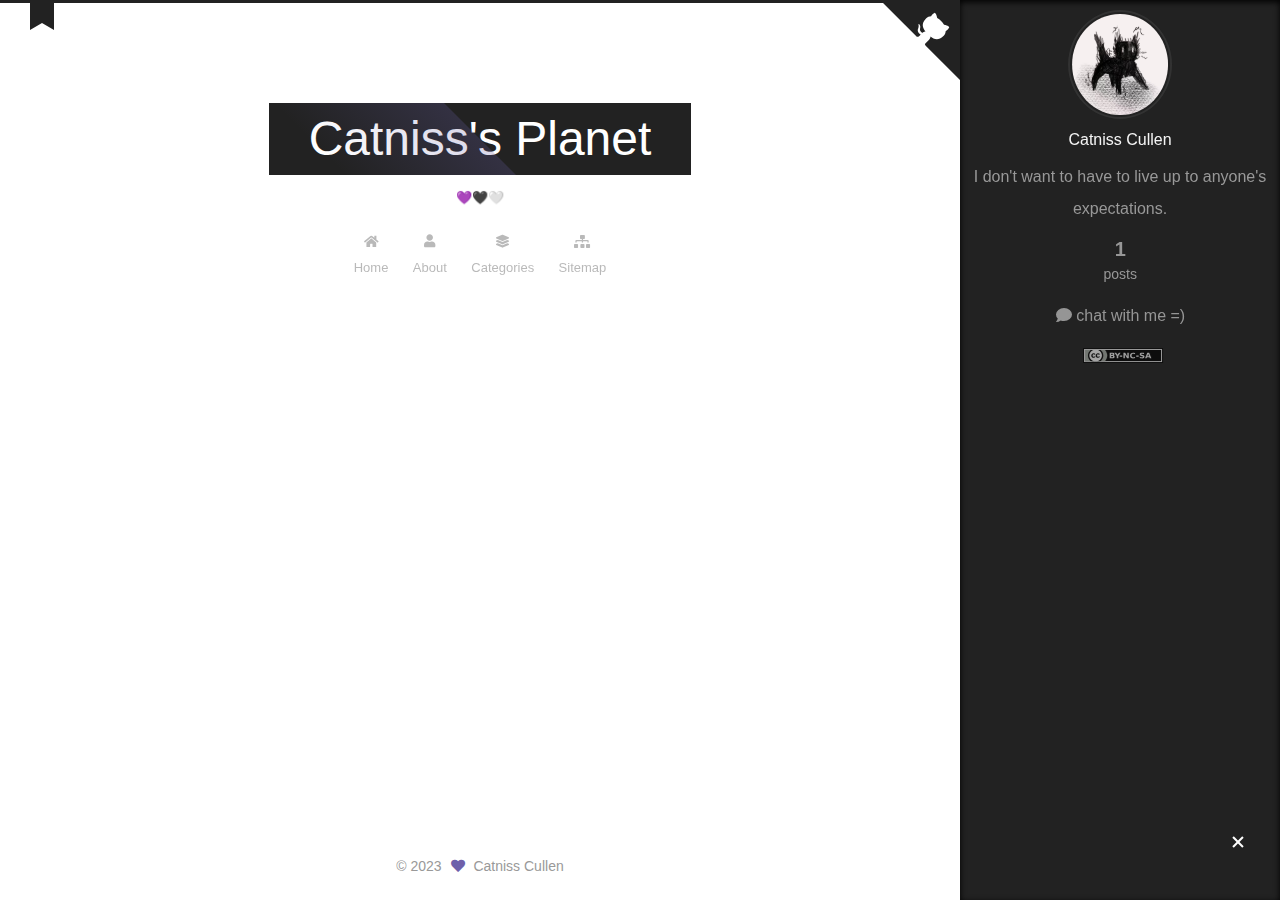
<file: sitemap/index.html>
<!DOCTYPE html>
<html lang="en">
<head>
  <meta charset="UTF-8">
<meta name="viewport" content="width=device-width, initial-scale=1, maximum-scale=2">
<meta name="theme-color" content="#222">
<meta name="generator" content="Hexo 6.3.0">
  <link rel="apple-touch-icon" sizes="180x180" href="/images/apple-touch-icon-next.png">
  <link rel="icon" type="image/png" sizes="32x32" href="/images/icon_32.png">
  <link rel="icon" type="image/png" sizes="16x16" href="/images/icon_16.png">
  <link rel="mask-icon" href="/images/logo.svg" color="#222">

<link rel="stylesheet" href="/css/main.css">

<link rel="stylesheet" href="https://fonts.google.com/css?family=EB Garamond:300,300italic,400,400italic,700,700italic|PT Serif:300,300italic,400,400italic,700,700italic|VT323:300,300italic,400,400italic,700,700italic|Roboto Mono:300,300italic,400,400italic,700,700italic&display=swap&subset=latin,latin-ext">
<link rel="stylesheet" href="/lib/font-awesome/css/all.min.css">

<script id="hexo-configurations">
    var NexT = window.NexT || {};
    var CONFIG = {"hostname":"catnisscoollen.top","root":"/","scheme":"Muse","version":"7.8.0","exturl":false,"sidebar":{"position":"right","display":"always","padding":10,"offset":9,"onmobile":false},"copycode":{"enable":false,"show_result":false,"style":null},"back2top":{"enable":true,"sidebar":false,"scrollpercent":false},"bookmark":{"enable":true,"color":"#222","save":"auto"},"fancybox":false,"mediumzoom":false,"lazyload":false,"pangu":false,"comments":{"style":"tabs","active":null,"storage":true,"lazyload":false,"nav":null},"algolia":{"hits":{"per_page":10},"labels":{"input_placeholder":"Search for Posts","hits_empty":"We didn't find any results for the search: ${query}","hits_stats":"${hits} results found in ${time} ms"}},"localsearch":{"enable":false,"trigger":"auto","top_n_per_article":1,"unescape":false,"preload":false},"motion":{"enable":true,"async":false,"transition":{"post_block":"fadeIn","post_header":"slideDownIn","post_body":"slideDownIn","coll_header":"slideLeftIn","sidebar":"slideUpIn"}}};
  </script>

  <meta name="description" content="I don&#39;t want to have to live up to anyone&#39;s expectations.">
<meta property="og:type" content="website">
<meta property="og:title" content="Sitemap">
<meta property="og:url" content="http://catnisscoollen.top/sitemap/index.html">
<meta property="og:site_name" content="Catniss&#39;s Planet">
<meta property="og:description" content="I don&#39;t want to have to live up to anyone&#39;s expectations.">
<meta property="og:locale" content="en_US">
<meta property="article:published_time" content="2023-07-21T10:30:23.000Z">
<meta property="article:modified_time" content="2023-07-21T10:38:59.056Z">
<meta property="article:author" content="Catniss Cullen">
<meta name="twitter:card" content="summary">

<link rel="canonical" href="http://catnisscoollen.top/sitemap/">


<script id="page-configurations">
  // https://hexo.io/docs/variables.html
  CONFIG.page = {
    sidebar: "",
    isHome : false,
    isPost : false,
    lang   : 'en'
  };
</script>

  <title>Sitemap | Catniss's Planet
</title>
  






  <noscript>
  <style>
  .use-motion .brand,
  .use-motion .menu-item,
  .sidebar-inner,
  .use-motion .post-block,
  .use-motion .pagination,
  .use-motion .comments,
  .use-motion .post-header,
  .use-motion .post-body,
  .use-motion .collection-header { opacity: initial; }

  .use-motion .site-title,
  .use-motion .site-subtitle {
    opacity: initial;
    top: initial;
  }

  .use-motion .logo-line-before i { left: initial; }
  .use-motion .logo-line-after i { right: initial; }
  </style>
</noscript>

</head>

<body itemscope itemtype="http://schema.org/WebPage">
  <div class="container use-motion">
    <div class="headband"></div>

    <header class="header" itemscope itemtype="http://schema.org/WPHeader">
      <div class="header-inner"><div class="site-brand-container">
  <div class="site-nav-toggle">
    <div class="toggle" aria-label="Toggle navigation bar">
      <span class="toggle-line toggle-line-first"></span>
      <span class="toggle-line toggle-line-middle"></span>
      <span class="toggle-line toggle-line-last"></span>
    </div>
  </div>

  <div class="site-meta">

    <a href="/" class="brand" rel="start">
      <span class="logo-line-before"><i></i></span>
      <h1 class="site-title">Catniss's Planet</h1>
      <span class="logo-line-after"><i></i></span>
    </a>
      <p class="site-subtitle" itemprop="description">💜🖤🤍</p>
  </div>

  <div class="site-nav-right">
    <div class="toggle popup-trigger">
    </div>
  </div>
</div>




<nav class="site-nav">
  <ul id="menu" class="main-menu menu">
        <li class="menu-item menu-item-home">

    <a href="/" rel="section"><i class="fa fa-home fa-fw"></i>Home</a>

  </li>
        <li class="menu-item menu-item-about">

    <a href="/about/" rel="section"><i class="fa fa-user fa-fw"></i>About</a>

  </li>
        <li class="menu-item menu-item-categories">

    <a href="/categories/" rel="section"><i class="fa fa-layer-group fa-fw"></i>Categories</a>

  </li>
        <li class="menu-item menu-item-sitemap">

    <a href="/sitemap.xml" rel="section"><i class="fa fa-sitemap fa-fw"></i>Sitemap</a>

  </li>
  </ul>
</nav>




</div>
    </header>

    
  <div class="back-to-top">
    <i class="fa fa-arrow-up"></i>
    <span>0%</span>
  </div>
  <div class="reading-progress-bar"></div>
  <a role="button" class="book-mark-link book-mark-link-fixed"></a>

  <a href="https://github.com/CatnissCullen" class="github-corner" title="Follow me on GitHub" aria-label="Follow me on GitHub" rel="noopener" target="_blank"><svg width="80" height="80" viewBox="0 0 250 250" aria-hidden="true"><path d="M0,0 L115,115 L130,115 L142,142 L250,250 L250,0 Z"></path><path d="M128.3,109.0 C113.8,99.7 119.0,89.6 119.0,89.6 C122.0,82.7 120.5,78.6 120.5,78.6 C119.2,72.0 123.4,76.3 123.4,76.3 C127.3,80.9 125.5,87.3 125.5,87.3 C122.9,97.6 130.6,101.9 134.4,103.2" fill="currentColor" style="transform-origin: 130px 106px;" class="octo-arm"></path><path d="M115.0,115.0 C114.9,115.1 118.7,116.5 119.8,115.4 L133.7,101.6 C136.9,99.2 139.9,98.4 142.2,98.6 C133.8,88.0 127.5,74.4 143.8,58.0 C148.5,53.4 154.0,51.2 159.7,51.0 C160.3,49.4 163.2,43.6 171.4,40.1 C171.4,40.1 176.1,42.5 178.8,56.2 C183.1,58.6 187.2,61.8 190.9,65.4 C194.5,69.0 197.7,73.2 200.1,77.6 C213.8,80.2 216.3,84.9 216.3,84.9 C212.7,93.1 206.9,96.0 205.4,96.6 C205.1,102.4 203.0,107.8 198.3,112.5 C181.9,128.9 168.3,122.5 157.7,114.1 C157.9,116.9 156.7,120.9 152.7,124.9 L141.0,136.5 C139.8,137.7 141.6,141.9 141.8,141.8 Z" fill="currentColor" class="octo-body"></path></svg></a>


    <main class="main">
      <div class="main-inner">
        <div class="content-wrap">
          
  
  

          <div class="content page posts-expand">
            

    
    
    
    <div class="post-block" lang="en">
      <header class="post-header">

<h1 class="post-title" itemprop="name headline">Sitemap
</h1>

<div class="post-meta">
  

</div>

</header>

      
      
      
      <div class="post-body">
          
      </div>
      
      
      
    </div>
    

    
    
    


          </div>
          

<script>
  window.addEventListener('tabs:register', () => {
    let { activeClass } = CONFIG.comments;
    if (CONFIG.comments.storage) {
      activeClass = localStorage.getItem('comments_active') || activeClass;
    }
    if (activeClass) {
      let activeTab = document.querySelector(`a[href="#comment-${activeClass}"]`);
      if (activeTab) {
        activeTab.click();
      }
    }
  });
  if (CONFIG.comments.storage) {
    window.addEventListener('tabs:click', event => {
      if (!event.target.matches('.tabs-comment .tab-content .tab-pane')) return;
      let commentClass = event.target.classList[1];
      localStorage.setItem('comments_active', commentClass);
    });
  }
</script>

        </div>
          
  
  <div class="toggle sidebar-toggle">
    <span class="toggle-line toggle-line-first"></span>
    <span class="toggle-line toggle-line-middle"></span>
    <span class="toggle-line toggle-line-last"></span>
  </div>

  <aside class="sidebar">
    <div class="sidebar-inner">

      <ul class="sidebar-nav motion-element">
        <li class="sidebar-nav-toc">
          Table of Contents
        </li>
        <li class="sidebar-nav-overview">
          Overview
        </li>
      </ul>

      <!--noindex-->
      <div class="post-toc-wrap sidebar-panel">
      </div>
      <!--/noindex-->

      <div class="site-overview-wrap sidebar-panel">
        <div class="site-author motion-element" itemprop="author" itemscope itemtype="http://schema.org/Person">
    <img class="site-author-image" itemprop="image" alt="Catniss Cullen"
      src="/images/avatar.png">
  <p class="site-author-name" itemprop="name">Catniss Cullen</p>
  <div class="site-description" itemprop="description">I don't want to have to live up to anyone's expectations.</div>
</div>
<div class="site-state-wrap motion-element">
  <nav class="site-state">
      <div class="site-state-item site-state-posts">
          <a href="/archives">
          <span class="site-state-item-count">1</span>
          <span class="site-state-item-name">posts</span>
        </a>
      </div>
  </nav>
</div>
  <div class="sidebar-button motion-element"><i class="fa fa-comment"></i>
    chat with me =)
  </a>
  </div>
  <div class="cc-license motion-element" itemprop="license">
    <a href="https://creativecommons.org/licenses/by-nc-sa/4.0/" class="cc-opacity" rel="noopener" target="_blank"><img src="/images/cc-by-nc-sa.svg" alt="Creative Commons"></a>
  </div>



      </div>

    </div>
  </aside>
  <div id="sidebar-dimmer"></div>


      </div>
    </main>

    <footer class="footer">
      <div class="footer-inner">
        

        

<div class="copyright">
  
  &copy; 
  <span itemprop="copyrightYear">2023</span>
  <span class="with-love">
    <i class="fa fa-heart"></i>
  </span>
  <span class="author" itemprop="copyrightHolder">Catniss Cullen</span>
</div>

        








      </div>
    </footer>
  </div>

  
  <script src="/lib/anime.min.js"></script>
  <script src="/lib/velocity/velocity.min.js"></script>
  <script src="/lib/velocity/velocity.ui.min.js"></script>

<script src="/js/utils.js"></script>

<script src="/js/motion.js"></script>


<script src="/js/schemes/muse.js"></script>


<script src="/js/next-boot.js"></script>

<script src="/js/bookmark.js"></script>




  















  

  

</body>
</html>
</file>
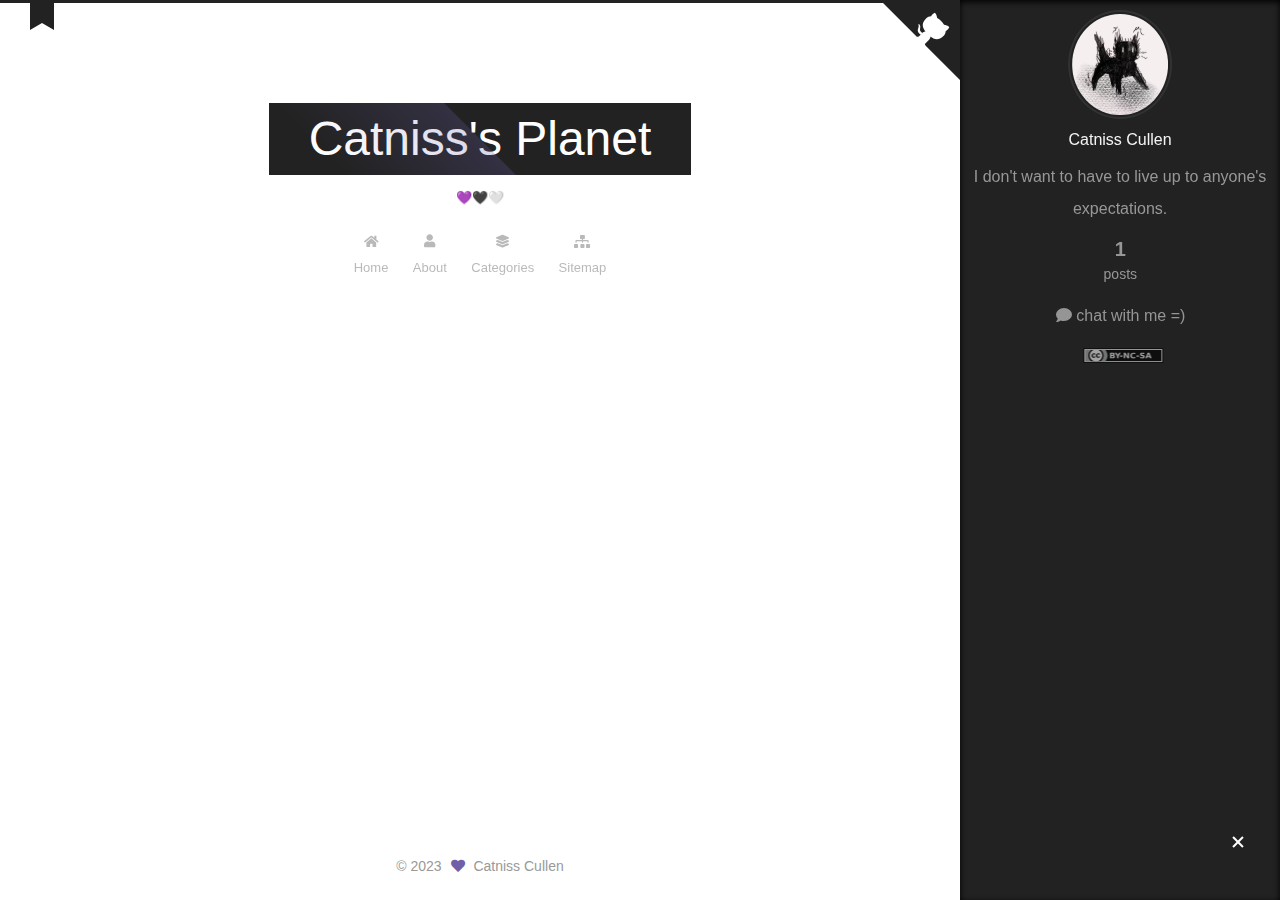
<file: archives/2023/index.html>
<!DOCTYPE html>
<html lang="en">
<head>
  <meta charset="UTF-8">
<meta name="viewport" content="width=device-width, initial-scale=1, maximum-scale=2">
<meta name="theme-color" content="#222">
<meta name="generator" content="Hexo 6.3.0">
  <link rel="apple-touch-icon" sizes="180x180" href="/images/apple-touch-icon-next.png">
  <link rel="icon" type="image/png" sizes="32x32" href="/images/icon_32.png">
  <link rel="icon" type="image/png" sizes="16x16" href="/images/icon_16.png">
  <link rel="mask-icon" href="/images/logo.svg" color="#222">

<link rel="stylesheet" href="/css/main.css">

<link rel="stylesheet" href="https://fonts.google.com/css?family=EB Garamond:300,300italic,400,400italic,700,700italic|PT Serif:300,300italic,400,400italic,700,700italic|VT323:300,300italic,400,400italic,700,700italic|Roboto Mono:300,300italic,400,400italic,700,700italic&display=swap&subset=latin,latin-ext">
<link rel="stylesheet" href="/lib/font-awesome/css/all.min.css">

<script id="hexo-configurations">
    var NexT = window.NexT || {};
    var CONFIG = {"hostname":"catnisscoollen.top","root":"/","scheme":"Muse","version":"7.8.0","exturl":false,"sidebar":{"position":"right","display":"always","padding":10,"offset":9,"onmobile":false},"copycode":{"enable":false,"show_result":false,"style":null},"back2top":{"enable":true,"sidebar":false,"scrollpercent":false},"bookmark":{"enable":true,"color":"#222","save":"auto"},"fancybox":false,"mediumzoom":false,"lazyload":false,"pangu":false,"comments":{"style":"tabs","active":null,"storage":true,"lazyload":false,"nav":null},"algolia":{"hits":{"per_page":10},"labels":{"input_placeholder":"Search for Posts","hits_empty":"We didn't find any results for the search: ${query}","hits_stats":"${hits} results found in ${time} ms"}},"localsearch":{"enable":false,"trigger":"auto","top_n_per_article":1,"unescape":false,"preload":false},"motion":{"enable":true,"async":false,"transition":{"post_block":"fadeIn","post_header":"slideDownIn","post_body":"slideDownIn","coll_header":"slideLeftIn","sidebar":"slideUpIn"}}};
  </script>

  <meta name="description" content="I don&#39;t want to have to live up to anyone&#39;s expectations.">
<meta property="og:type" content="website">
<meta property="og:title" content="Catniss&#39;s Planet">
<meta property="og:url" content="http://catnisscoollen.top/archives/2023/index.html">
<meta property="og:site_name" content="Catniss&#39;s Planet">
<meta property="og:description" content="I don&#39;t want to have to live up to anyone&#39;s expectations.">
<meta property="og:locale" content="en_US">
<meta property="article:author" content="Catniss Cullen">
<meta name="twitter:card" content="summary">

<link rel="canonical" href="http://catnisscoollen.top/archives/2023/">


<script id="page-configurations">
  // https://hexo.io/docs/variables.html
  CONFIG.page = {
    sidebar: "",
    isHome : false,
    isPost : false,
    lang   : 'en'
  };
</script>

  <title>Archive | Catniss's Planet</title>
  






  <noscript>
  <style>
  .use-motion .brand,
  .use-motion .menu-item,
  .sidebar-inner,
  .use-motion .post-block,
  .use-motion .pagination,
  .use-motion .comments,
  .use-motion .post-header,
  .use-motion .post-body,
  .use-motion .collection-header { opacity: initial; }

  .use-motion .site-title,
  .use-motion .site-subtitle {
    opacity: initial;
    top: initial;
  }

  .use-motion .logo-line-before i { left: initial; }
  .use-motion .logo-line-after i { right: initial; }
  </style>
</noscript>

</head>

<body itemscope itemtype="http://schema.org/WebPage">
  <div class="container use-motion">
    <div class="headband"></div>

    <header class="header" itemscope itemtype="http://schema.org/WPHeader">
      <div class="header-inner"><div class="site-brand-container">
  <div class="site-nav-toggle">
    <div class="toggle" aria-label="Toggle navigation bar">
      <span class="toggle-line toggle-line-first"></span>
      <span class="toggle-line toggle-line-middle"></span>
      <span class="toggle-line toggle-line-last"></span>
    </div>
  </div>

  <div class="site-meta">

    <a href="/" class="brand" rel="start">
      <span class="logo-line-before"><i></i></span>
      <h1 class="site-title">Catniss's Planet</h1>
      <span class="logo-line-after"><i></i></span>
    </a>
      <p class="site-subtitle" itemprop="description">💜🖤🤍</p>
  </div>

  <div class="site-nav-right">
    <div class="toggle popup-trigger">
    </div>
  </div>
</div>




<nav class="site-nav">
  <ul id="menu" class="main-menu menu">
        <li class="menu-item menu-item-home">

    <a href="/" rel="section"><i class="fa fa-home fa-fw"></i>Home</a>

  </li>
        <li class="menu-item menu-item-about">

    <a href="/about/" rel="section"><i class="fa fa-user fa-fw"></i>About</a>

  </li>
        <li class="menu-item menu-item-categories">

    <a href="/categories/" rel="section"><i class="fa fa-layer-group fa-fw"></i>Categories</a>

  </li>
        <li class="menu-item menu-item-sitemap">

    <a href="/sitemap.xml" rel="section"><i class="fa fa-sitemap fa-fw"></i>Sitemap</a>

  </li>
  </ul>
</nav>




</div>
    </header>

    
  <div class="back-to-top">
    <i class="fa fa-arrow-up"></i>
    <span>0%</span>
  </div>
  <div class="reading-progress-bar"></div>
  <a role="button" class="book-mark-link book-mark-link-fixed"></a>

  <a href="https://github.com/CatnissCullen" class="github-corner" title="Follow me on GitHub" aria-label="Follow me on GitHub" rel="noopener" target="_blank"><svg width="80" height="80" viewBox="0 0 250 250" aria-hidden="true"><path d="M0,0 L115,115 L130,115 L142,142 L250,250 L250,0 Z"></path><path d="M128.3,109.0 C113.8,99.7 119.0,89.6 119.0,89.6 C122.0,82.7 120.5,78.6 120.5,78.6 C119.2,72.0 123.4,76.3 123.4,76.3 C127.3,80.9 125.5,87.3 125.5,87.3 C122.9,97.6 130.6,101.9 134.4,103.2" fill="currentColor" style="transform-origin: 130px 106px;" class="octo-arm"></path><path d="M115.0,115.0 C114.9,115.1 118.7,116.5 119.8,115.4 L133.7,101.6 C136.9,99.2 139.9,98.4 142.2,98.6 C133.8,88.0 127.5,74.4 143.8,58.0 C148.5,53.4 154.0,51.2 159.7,51.0 C160.3,49.4 163.2,43.6 171.4,40.1 C171.4,40.1 176.1,42.5 178.8,56.2 C183.1,58.6 187.2,61.8 190.9,65.4 C194.5,69.0 197.7,73.2 200.1,77.6 C213.8,80.2 216.3,84.9 216.3,84.9 C212.7,93.1 206.9,96.0 205.4,96.6 C205.1,102.4 203.0,107.8 198.3,112.5 C181.9,128.9 168.3,122.5 157.7,114.1 C157.9,116.9 156.7,120.9 152.7,124.9 L141.0,136.5 C139.8,137.7 141.6,141.9 141.8,141.8 Z" fill="currentColor" class="octo-body"></path></svg></a>


    <main class="main">
      <div class="main-inner">
        <div class="content-wrap">
          

          <div class="content archive">
            

  
  
  
  <div class="post-block">
    <div class="posts-collapse">
      <div class="collection-title">
        <span class="collection-header">Um..! 1 post. Keep on posting.</span>
      </div>

      
    <div class="collection-year">
      <span class="collection-header">2023</span>
    </div>

  <article itemscope itemtype="http://schema.org/Article">
    <header class="post-header">

      <div class="post-meta">
        <time itemprop="dateCreated"
              datetime="2023-07-06T16:57:01+08:00"
              content="07-06-2023">
          07-06
        </time>
      </div>

      <div class="post-title">
          <a class="post-title-link" href="/2023/07/06/hello-world/" itemprop="url">
            <span itemprop="name">Hello World</span>
          </a>
      </div>

    </header>
  </article>


    </div>
  </div>
  
  
  

  



          </div>
          

<script>
  window.addEventListener('tabs:register', () => {
    let { activeClass } = CONFIG.comments;
    if (CONFIG.comments.storage) {
      activeClass = localStorage.getItem('comments_active') || activeClass;
    }
    if (activeClass) {
      let activeTab = document.querySelector(`a[href="#comment-${activeClass}"]`);
      if (activeTab) {
        activeTab.click();
      }
    }
  });
  if (CONFIG.comments.storage) {
    window.addEventListener('tabs:click', event => {
      if (!event.target.matches('.tabs-comment .tab-content .tab-pane')) return;
      let commentClass = event.target.classList[1];
      localStorage.setItem('comments_active', commentClass);
    });
  }
</script>

        </div>
          
  
  <div class="toggle sidebar-toggle">
    <span class="toggle-line toggle-line-first"></span>
    <span class="toggle-line toggle-line-middle"></span>
    <span class="toggle-line toggle-line-last"></span>
  </div>

  <aside class="sidebar">
    <div class="sidebar-inner">

      <ul class="sidebar-nav motion-element">
        <li class="sidebar-nav-toc">
          Table of Contents
        </li>
        <li class="sidebar-nav-overview">
          Overview
        </li>
      </ul>

      <!--noindex-->
      <div class="post-toc-wrap sidebar-panel">
      </div>
      <!--/noindex-->

      <div class="site-overview-wrap sidebar-panel">
        <div class="site-author motion-element" itemprop="author" itemscope itemtype="http://schema.org/Person">
    <img class="site-author-image" itemprop="image" alt="Catniss Cullen"
      src="/images/avatar.png">
  <p class="site-author-name" itemprop="name">Catniss Cullen</p>
  <div class="site-description" itemprop="description">I don't want to have to live up to anyone's expectations.</div>
</div>
<div class="site-state-wrap motion-element">
  <nav class="site-state">
      <div class="site-state-item site-state-posts">
          <a href="/archives">
          <span class="site-state-item-count">1</span>
          <span class="site-state-item-name">posts</span>
        </a>
      </div>
  </nav>
</div>
  <div class="sidebar-button motion-element"><i class="fa fa-comment"></i>
    chat with me =)
  </a>
  </div>
  <div class="cc-license motion-element" itemprop="license">
    <a href="https://creativecommons.org/licenses/by-nc-sa/4.0/" class="cc-opacity" rel="noopener" target="_blank"><img src="/images/cc-by-nc-sa.svg" alt="Creative Commons"></a>
  </div>



      </div>

    </div>
  </aside>
  <div id="sidebar-dimmer"></div>


      </div>
    </main>

    <footer class="footer">
      <div class="footer-inner">
        

        

<div class="copyright">
  
  &copy; 
  <span itemprop="copyrightYear">2023</span>
  <span class="with-love">
    <i class="fa fa-heart"></i>
  </span>
  <span class="author" itemprop="copyrightHolder">Catniss Cullen</span>
</div>

        








      </div>
    </footer>
  </div>

  
  <script src="/lib/anime.min.js"></script>
  <script src="/lib/velocity/velocity.min.js"></script>
  <script src="/lib/velocity/velocity.ui.min.js"></script>

<script src="/js/utils.js"></script>

<script src="/js/motion.js"></script>


<script src="/js/schemes/muse.js"></script>


<script src="/js/next-boot.js"></script>

<script src="/js/bookmark.js"></script>




  















  

  

</body>
</html>
</file>
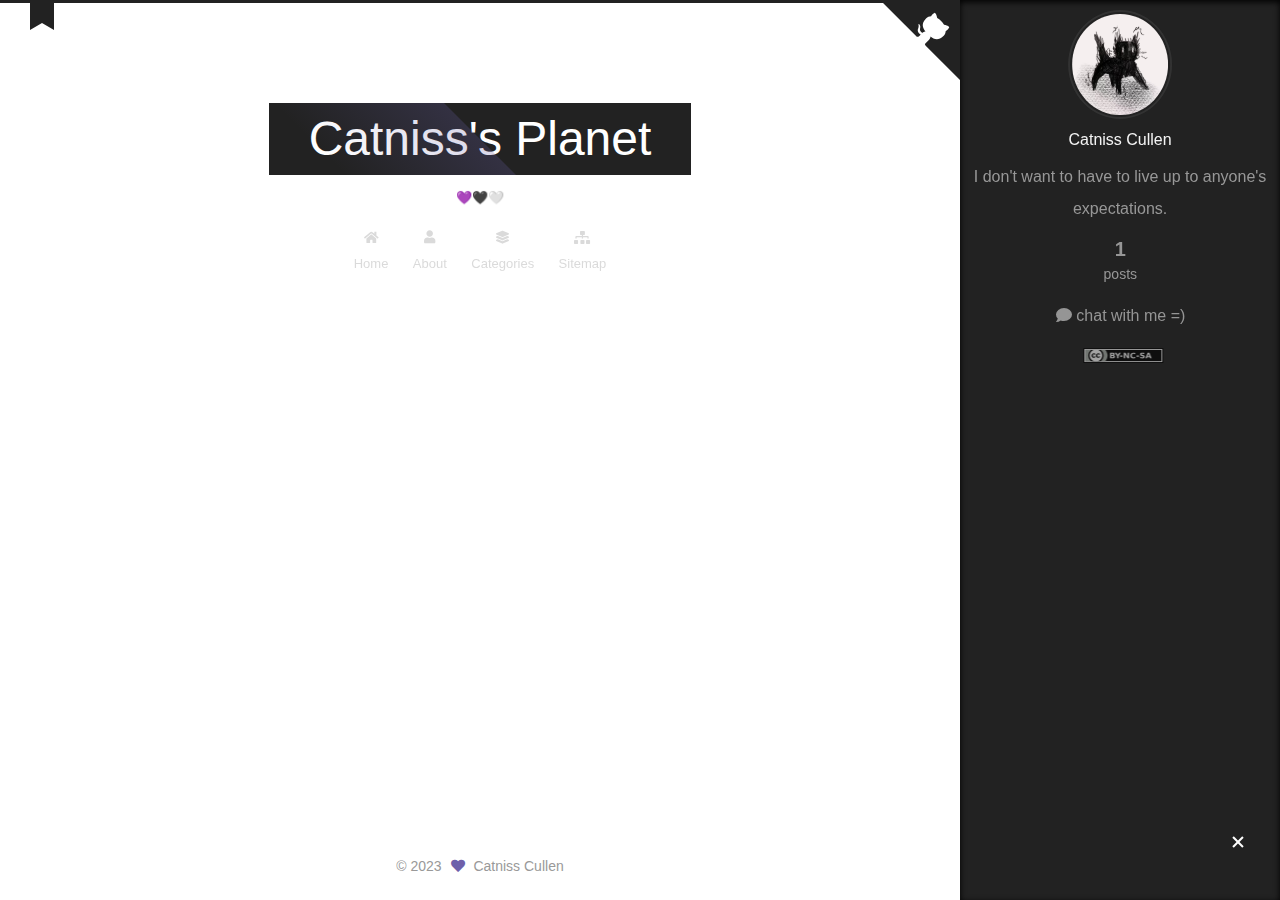
<file: archives/2023/07/index.html>
<!DOCTYPE html>
<html lang="en">
<head>
  <meta charset="UTF-8">
<meta name="viewport" content="width=device-width, initial-scale=1, maximum-scale=2">
<meta name="theme-color" content="#222">
<meta name="generator" content="Hexo 6.3.0">
  <link rel="apple-touch-icon" sizes="180x180" href="/images/apple-touch-icon-next.png">
  <link rel="icon" type="image/png" sizes="32x32" href="/images/icon_32.png">
  <link rel="icon" type="image/png" sizes="16x16" href="/images/icon_16.png">
  <link rel="mask-icon" href="/images/logo.svg" color="#222">

<link rel="stylesheet" href="/css/main.css">

<link rel="stylesheet" href="https://fonts.google.com/css?family=EB Garamond:300,300italic,400,400italic,700,700italic|PT Serif:300,300italic,400,400italic,700,700italic|VT323:300,300italic,400,400italic,700,700italic|Roboto Mono:300,300italic,400,400italic,700,700italic&display=swap&subset=latin,latin-ext">
<link rel="stylesheet" href="/lib/font-awesome/css/all.min.css">

<script id="hexo-configurations">
    var NexT = window.NexT || {};
    var CONFIG = {"hostname":"catnisscoollen.top","root":"/","scheme":"Muse","version":"7.8.0","exturl":false,"sidebar":{"position":"right","display":"always","padding":10,"offset":9,"onmobile":false},"copycode":{"enable":false,"show_result":false,"style":null},"back2top":{"enable":true,"sidebar":false,"scrollpercent":false},"bookmark":{"enable":true,"color":"#222","save":"auto"},"fancybox":false,"mediumzoom":false,"lazyload":false,"pangu":false,"comments":{"style":"tabs","active":null,"storage":true,"lazyload":false,"nav":null},"algolia":{"hits":{"per_page":10},"labels":{"input_placeholder":"Search for Posts","hits_empty":"We didn't find any results for the search: ${query}","hits_stats":"${hits} results found in ${time} ms"}},"localsearch":{"enable":false,"trigger":"auto","top_n_per_article":1,"unescape":false,"preload":false},"motion":{"enable":true,"async":false,"transition":{"post_block":"fadeIn","post_header":"slideDownIn","post_body":"slideDownIn","coll_header":"slideLeftIn","sidebar":"slideUpIn"}}};
  </script>

  <meta name="description" content="I don&#39;t want to have to live up to anyone&#39;s expectations.">
<meta property="og:type" content="website">
<meta property="og:title" content="Catniss&#39;s Planet">
<meta property="og:url" content="http://catnisscoollen.top/archives/2023/07/index.html">
<meta property="og:site_name" content="Catniss&#39;s Planet">
<meta property="og:description" content="I don&#39;t want to have to live up to anyone&#39;s expectations.">
<meta property="og:locale" content="en_US">
<meta property="article:author" content="Catniss Cullen">
<meta name="twitter:card" content="summary">

<link rel="canonical" href="http://catnisscoollen.top/archives/2023/07/">


<script id="page-configurations">
  // https://hexo.io/docs/variables.html
  CONFIG.page = {
    sidebar: "",
    isHome : false,
    isPost : false,
    lang   : 'en'
  };
</script>

  <title>Archive | Catniss's Planet</title>
  






  <noscript>
  <style>
  .use-motion .brand,
  .use-motion .menu-item,
  .sidebar-inner,
  .use-motion .post-block,
  .use-motion .pagination,
  .use-motion .comments,
  .use-motion .post-header,
  .use-motion .post-body,
  .use-motion .collection-header { opacity: initial; }

  .use-motion .site-title,
  .use-motion .site-subtitle {
    opacity: initial;
    top: initial;
  }

  .use-motion .logo-line-before i { left: initial; }
  .use-motion .logo-line-after i { right: initial; }
  </style>
</noscript>

</head>

<body itemscope itemtype="http://schema.org/WebPage">
  <div class="container use-motion">
    <div class="headband"></div>

    <header class="header" itemscope itemtype="http://schema.org/WPHeader">
      <div class="header-inner"><div class="site-brand-container">
  <div class="site-nav-toggle">
    <div class="toggle" aria-label="Toggle navigation bar">
      <span class="toggle-line toggle-line-first"></span>
      <span class="toggle-line toggle-line-middle"></span>
      <span class="toggle-line toggle-line-last"></span>
    </div>
  </div>

  <div class="site-meta">

    <a href="/" class="brand" rel="start">
      <span class="logo-line-before"><i></i></span>
      <h1 class="site-title">Catniss's Planet</h1>
      <span class="logo-line-after"><i></i></span>
    </a>
      <p class="site-subtitle" itemprop="description">💜🖤🤍</p>
  </div>

  <div class="site-nav-right">
    <div class="toggle popup-trigger">
    </div>
  </div>
</div>




<nav class="site-nav">
  <ul id="menu" class="main-menu menu">
        <li class="menu-item menu-item-home">

    <a href="/" rel="section"><i class="fa fa-home fa-fw"></i>Home</a>

  </li>
        <li class="menu-item menu-item-about">

    <a href="/about/" rel="section"><i class="fa fa-user fa-fw"></i>About</a>

  </li>
        <li class="menu-item menu-item-categories">

    <a href="/categories/" rel="section"><i class="fa fa-layer-group fa-fw"></i>Categories</a>

  </li>
        <li class="menu-item menu-item-sitemap">

    <a href="/sitemap.xml" rel="section"><i class="fa fa-sitemap fa-fw"></i>Sitemap</a>

  </li>
  </ul>
</nav>




</div>
    </header>

    
  <div class="back-to-top">
    <i class="fa fa-arrow-up"></i>
    <span>0%</span>
  </div>
  <div class="reading-progress-bar"></div>
  <a role="button" class="book-mark-link book-mark-link-fixed"></a>

  <a href="https://github.com/CatnissCullen" class="github-corner" title="Follow me on GitHub" aria-label="Follow me on GitHub" rel="noopener" target="_blank"><svg width="80" height="80" viewBox="0 0 250 250" aria-hidden="true"><path d="M0,0 L115,115 L130,115 L142,142 L250,250 L250,0 Z"></path><path d="M128.3,109.0 C113.8,99.7 119.0,89.6 119.0,89.6 C122.0,82.7 120.5,78.6 120.5,78.6 C119.2,72.0 123.4,76.3 123.4,76.3 C127.3,80.9 125.5,87.3 125.5,87.3 C122.9,97.6 130.6,101.9 134.4,103.2" fill="currentColor" style="transform-origin: 130px 106px;" class="octo-arm"></path><path d="M115.0,115.0 C114.9,115.1 118.7,116.5 119.8,115.4 L133.7,101.6 C136.9,99.2 139.9,98.4 142.2,98.6 C133.8,88.0 127.5,74.4 143.8,58.0 C148.5,53.4 154.0,51.2 159.7,51.0 C160.3,49.4 163.2,43.6 171.4,40.1 C171.4,40.1 176.1,42.5 178.8,56.2 C183.1,58.6 187.2,61.8 190.9,65.4 C194.5,69.0 197.7,73.2 200.1,77.6 C213.8,80.2 216.3,84.9 216.3,84.9 C212.7,93.1 206.9,96.0 205.4,96.6 C205.1,102.4 203.0,107.8 198.3,112.5 C181.9,128.9 168.3,122.5 157.7,114.1 C157.9,116.9 156.7,120.9 152.7,124.9 L141.0,136.5 C139.8,137.7 141.6,141.9 141.8,141.8 Z" fill="currentColor" class="octo-body"></path></svg></a>


    <main class="main">
      <div class="main-inner">
        <div class="content-wrap">
          

          <div class="content archive">
            

  
  
  
  <div class="post-block">
    <div class="posts-collapse">
      <div class="collection-title">
        <span class="collection-header">Um..! 1 post. Keep on posting.</span>
      </div>

      
    <div class="collection-year">
      <span class="collection-header">2023</span>
    </div>

  <article itemscope itemtype="http://schema.org/Article">
    <header class="post-header">

      <div class="post-meta">
        <time itemprop="dateCreated"
              datetime="2023-07-06T16:57:01+08:00"
              content="07-06-2023">
          07-06
        </time>
      </div>

      <div class="post-title">
          <a class="post-title-link" href="/2023/07/06/hello-world/" itemprop="url">
            <span itemprop="name">Hello World</span>
          </a>
      </div>

    </header>
  </article>


    </div>
  </div>
  
  
  

  



          </div>
          

<script>
  window.addEventListener('tabs:register', () => {
    let { activeClass } = CONFIG.comments;
    if (CONFIG.comments.storage) {
      activeClass = localStorage.getItem('comments_active') || activeClass;
    }
    if (activeClass) {
      let activeTab = document.querySelector(`a[href="#comment-${activeClass}"]`);
      if (activeTab) {
        activeTab.click();
      }
    }
  });
  if (CONFIG.comments.storage) {
    window.addEventListener('tabs:click', event => {
      if (!event.target.matches('.tabs-comment .tab-content .tab-pane')) return;
      let commentClass = event.target.classList[1];
      localStorage.setItem('comments_active', commentClass);
    });
  }
</script>

        </div>
          
  
  <div class="toggle sidebar-toggle">
    <span class="toggle-line toggle-line-first"></span>
    <span class="toggle-line toggle-line-middle"></span>
    <span class="toggle-line toggle-line-last"></span>
  </div>

  <aside class="sidebar">
    <div class="sidebar-inner">

      <ul class="sidebar-nav motion-element">
        <li class="sidebar-nav-toc">
          Table of Contents
        </li>
        <li class="sidebar-nav-overview">
          Overview
        </li>
      </ul>

      <!--noindex-->
      <div class="post-toc-wrap sidebar-panel">
      </div>
      <!--/noindex-->

      <div class="site-overview-wrap sidebar-panel">
        <div class="site-author motion-element" itemprop="author" itemscope itemtype="http://schema.org/Person">
    <img class="site-author-image" itemprop="image" alt="Catniss Cullen"
      src="/images/avatar.png">
  <p class="site-author-name" itemprop="name">Catniss Cullen</p>
  <div class="site-description" itemprop="description">I don't want to have to live up to anyone's expectations.</div>
</div>
<div class="site-state-wrap motion-element">
  <nav class="site-state">
      <div class="site-state-item site-state-posts">
          <a href="/archives">
          <span class="site-state-item-count">1</span>
          <span class="site-state-item-name">posts</span>
        </a>
      </div>
  </nav>
</div>
  <div class="sidebar-button motion-element"><i class="fa fa-comment"></i>
    chat with me =)
  </a>
  </div>
  <div class="cc-license motion-element" itemprop="license">
    <a href="https://creativecommons.org/licenses/by-nc-sa/4.0/" class="cc-opacity" rel="noopener" target="_blank"><img src="/images/cc-by-nc-sa.svg" alt="Creative Commons"></a>
  </div>



      </div>

    </div>
  </aside>
  <div id="sidebar-dimmer"></div>


      </div>
    </main>

    <footer class="footer">
      <div class="footer-inner">
        

        

<div class="copyright">
  
  &copy; 
  <span itemprop="copyrightYear">2023</span>
  <span class="with-love">
    <i class="fa fa-heart"></i>
  </span>
  <span class="author" itemprop="copyrightHolder">Catniss Cullen</span>
</div>

        








      </div>
    </footer>
  </div>

  
  <script src="/lib/anime.min.js"></script>
  <script src="/lib/velocity/velocity.min.js"></script>
  <script src="/lib/velocity/velocity.ui.min.js"></script>

<script src="/js/utils.js"></script>

<script src="/js/motion.js"></script>


<script src="/js/schemes/muse.js"></script>


<script src="/js/next-boot.js"></script>

<script src="/js/bookmark.js"></script>




  















  

  

</body>
</html>
</file>
<file: css/main.css>
:root {
  --body-bg-color: #fff;
  --content-bg-color: #fff;
  --card-bg-color: #f5f5f5;
  --text-color: #555;
  --blockquote-color: #666;
  --link-color: #555;
  --link-hover-color: #222;
  --brand-color: #fff;
  --brand-hover-color: #fff;
  --table-row-odd-bg-color: #f9f9f9;
  --table-row-hover-bg-color: #f5f5f5;
  --menu-item-bg-color: #f5f5f5;
  --btn-default-bg: #222;
  --btn-default-color: #fff;
  --btn-default-border-color: #222;
  --btn-default-hover-bg: #fff;
  --btn-default-hover-color: #222;
  --btn-default-hover-border-color: #222;
}
@media (prefers-color-scheme: dark) {
  :root {
    --body-bg-color: #282828;
    --content-bg-color: #333;
    --card-bg-color: #555;
    --text-color: #ccc;
    --blockquote-color: #bbb;
    --link-color: #ccc;
    --link-hover-color: #eee;
    --brand-color: #ddd;
    --brand-hover-color: #ddd;
    --table-row-odd-bg-color: #282828;
    --table-row-hover-bg-color: #363636;
    --menu-item-bg-color: #555;
    --btn-default-bg: #222;
    --btn-default-color: #ccc;
    --btn-default-border-color: #555;
    --btn-default-hover-bg: #666;
    --btn-default-hover-color: #ccc;
    --btn-default-hover-border-color: #666;
  }
  img {
    opacity: 0.75;
  }
  img:hover {
    opacity: 0.9;
  }
}
html {
  line-height: 1.15; /* 1 */
  -webkit-text-size-adjust: 100%; /* 2 */
}
body {
  margin: 0;
}
main {
  display: block;
}
h1 {
  font-size: 2em;
  margin: 0.67em 0;
}
hr {
  box-sizing: content-box; /* 1 */
  height: 0; /* 1 */
  overflow: visible; /* 2 */
}
pre {
  font-family: monospace, monospace; /* 1 */
  font-size: 1em; /* 2 */
}
a {
  background: transparent;
}
abbr[title] {
  border-bottom: none; /* 1 */
  text-decoration: underline; /* 2 */
  text-decoration: underline dotted; /* 2 */
}
b,
strong {
  font-weight: bolder;
}
code,
kbd,
samp {
  font-family: monospace, monospace; /* 1 */
  font-size: 1em; /* 2 */
}
small {
  font-size: 80%;
}
sub,
sup {
  font-size: 75%;
  line-height: 0;
  position: relative;
  vertical-align: baseline;
}
sub {
  bottom: -0.25em;
}
sup {
  top: -0.5em;
}
img {
  border-style: none;
}
button,
input,
optgroup,
select,
textarea {
  font-family: inherit; /* 1 */
  font-size: 100%; /* 1 */
  line-height: 1.15; /* 1 */
  margin: 0; /* 2 */
}
button,
input {
/* 1 */
  overflow: visible;
}
button,
select {
/* 1 */
  text-transform: none;
}
button,
[type='button'],
[type='reset'],
[type='submit'] {
  -webkit-appearance: button;
}
button::-moz-focus-inner,
[type='button']::-moz-focus-inner,
[type='reset']::-moz-focus-inner,
[type='submit']::-moz-focus-inner {
  border-style: none;
  padding: 0;
}
button:-moz-focusring,
[type='button']:-moz-focusring,
[type='reset']:-moz-focusring,
[type='submit']:-moz-focusring {
  outline: 1px dotted ButtonText;
}
fieldset {
  padding: 0.35em 0.75em 0.625em;
}
legend {
  box-sizing: border-box; /* 1 */
  color: inherit; /* 2 */
  display: table; /* 1 */
  max-width: 100%; /* 1 */
  padding: 0; /* 3 */
  white-space: normal; /* 1 */
}
progress {
  vertical-align: baseline;
}
textarea {
  overflow: auto;
}
[type='checkbox'],
[type='radio'] {
  box-sizing: border-box; /* 1 */
  padding: 0; /* 2 */
}
[type='number']::-webkit-inner-spin-button,
[type='number']::-webkit-outer-spin-button {
  height: auto;
}
[type='search'] {
  outline-offset: -2px; /* 2 */
  -webkit-appearance: textfield; /* 1 */
}
[type='search']::-webkit-search-decoration {
  -webkit-appearance: none;
}
::-webkit-file-upload-button {
  font: inherit; /* 2 */
  -webkit-appearance: button; /* 1 */
}
details {
  display: block;
}
summary {
  display: list-item;
}
template {
  display: none;
}
[hidden] {
  display: none;
}
::selection {
  background: #262a30;
  color: #eee;
}
html,
body {
  height: 100%;
}
body {
  background: var(--body-bg-color);
  color: var(--text-color);
  font-family: 'EB Garamond', "PingFang SC", "Microsoft YaHei", sans-serif;
  font-size: 1em;
  line-height: 2;
}
@media (max-width: 991px) {
  body {
    padding-left: 0 !important;
    padding-right: 0 !important;
  }
}
h1,
h2,
h3,
h4,
h5,
h6 {
  font-family: 'VT323', 'EB Garamond', "PingFang SC", "Microsoft YaHei", sans-serif;
  font-weight: bold;
  line-height: 1.5;
  margin: 20px 0 15px;
}
h1 {
  font-size: 1.875em;
}
h2 {
  font-size: 1.75em;
}
h3 {
  font-size: 1.625em;
}
h4 {
  font-size: 1.5em;
}
h5 {
  font-size: 1.375em;
}
h6 {
  font-size: 1.25em;
}
p {
  margin: 0 0 20px 0;
}
a,
span.exturl {
  border-bottom: 1px solid #999;
  color: var(--link-color);
  outline: 0;
  text-decoration: none;
  overflow-wrap: break-word;
  word-wrap: break-word;
  cursor: pointer;
}
a:hover,
span.exturl:hover {
  border-bottom-color: var(--link-hover-color);
  color: var(--link-hover-color);
}
iframe,
img,
video {
  display: block;
  margin-left: auto;
  margin-right: auto;
  max-width: 100%;
}
hr {
  background-image: repeating-linear-gradient(-45deg, #ddd, #ddd 4px, transparent 4px, transparent 8px);
  border: 0;
  height: 3px;
  margin: 40px 0;
}
blockquote {
  border-left: 4px solid #ddd;
  color: var(--blockquote-color);
  margin: 0;
  padding: 0 15px;
}
blockquote cite::before {
  content: '-';
  padding: 0 5px;
}
dt {
  font-weight: bold;
}
dd {
  margin: 0;
  padding: 0;
}
kbd {
  background-color: #f5f5f5;
  background-image: linear-gradient(#eee, #fff, #eee);
  border: 1px solid #ccc;
  border-radius: 0.2em;
  box-shadow: 0.1em 0.1em 0.2em rgba(0,0,0,0.1);
  color: #555;
  font-family: inherit;
  padding: 0.1em 0.3em;
  white-space: nowrap;
}
.table-container {
  overflow: auto;
}
table {
  border-collapse: collapse;
  border-spacing: 0;
  font-size: 0.875em;
  margin: 0 0 20px 0;
  width: 100%;
}
tbody tr:nth-of-type(odd) {
  background: var(--table-row-odd-bg-color);
}
tbody tr:hover {
  background: var(--table-row-hover-bg-color);
}
caption,
th,
td {
  font-weight: normal;
  padding: 8px;
  vertical-align: middle;
}
th,
td {
  border: 1px solid #ddd;
  border-bottom: 3px solid #ddd;
}
th {
  font-weight: 700;
  padding-bottom: 10px;
}
td {
  border-bottom-width: 1px;
}
.btn {
  background: var(--btn-default-bg);
  border: 2px solid var(--btn-default-border-color);
  border-radius: 0;
  color: var(--btn-default-color);
  display: inline-block;
  font-size: 0.875em;
  line-height: 2;
  padding: 0 20px;
  text-decoration: none;
  transition-property: background-color;
  transition-delay: 0s;
  transition-duration: 0.2s;
  transition-timing-function: ease-in-out;
}
.btn:hover {
  background: var(--btn-default-hover-bg);
  border-color: var(--btn-default-hover-border-color);
  color: var(--btn-default-hover-color);
}
.btn + .btn {
  margin: 0 0 8px 8px;
}
.btn .fa-fw {
  text-align: left;
  width: 1.285714285714286em;
}
.toggle {
  line-height: 0;
}
.toggle .toggle-line {
  background: #fff;
  display: inline-block;
  height: 2px;
  left: 0;
  position: relative;
  top: 0;
  transition: all 0.4s;
  vertical-align: top;
  width: 100%;
}
.toggle .toggle-line:not(:first-child) {
  margin-top: 3px;
}
.toggle.toggle-arrow .toggle-line-first {
  top: 2px;
  transform: rotate(-45deg);
  width: 50%;
}
.toggle.toggle-arrow .toggle-line-middle {
  width: 90%;
}
.toggle.toggle-arrow .toggle-line-last {
  top: -2px;
  transform: rotate(45deg);
  width: 50%;
}
.toggle.toggle-close .toggle-line-first {
  top: 5px;
  transform: rotate(-45deg);
}
.toggle.toggle-close .toggle-line-middle {
  opacity: 0;
}
.toggle.toggle-close .toggle-line-last {
  top: -5px;
  transform: rotate(45deg);
}
.highlight,
pre {
  background: #f7f7f7;
  color: #4d4d4c;
  line-height: 1.6;
  margin: 0 auto 20px;
}
pre,
code {
  font-family: 'Roboto Mono', consolas, Menlo, monospace, "PingFang SC", "Microsoft YaHei";
}
code {
  background: #eee;
  border-radius: 3px;
  color: #555;
  padding: 2px 4px;
  overflow-wrap: break-word;
  word-wrap: break-word;
}
.highlight *::selection {
  background: #d6d6d6;
}
.highlight pre {
  border: 0;
  margin: 0;
  padding: 10px 0;
}
.highlight table {
  border: 0;
  margin: 0;
  width: auto;
}
.highlight td {
  border: 0;
  padding: 0;
}
.highlight figcaption {
  background: #eff2f3;
  color: #4d4d4c;
  display: flex;
  font-size: 0.875em;
  justify-content: space-between;
  line-height: 1.2;
  padding: 0.5em;
}
.highlight figcaption a {
  color: #4d4d4c;
}
.highlight figcaption a:hover {
  border-bottom-color: #4d4d4c;
}
.highlight .gutter {
  -moz-user-select: none;
  -ms-user-select: none;
  -webkit-user-select: none;
  user-select: none;
}
.highlight .gutter pre {
  background: #eff2f3;
  color: #869194;
  padding-left: 10px;
  padding-right: 10px;
  text-align: right;
}
.highlight .code pre {
  background: #f7f7f7;
  padding-left: 10px;
  width: 100%;
}
.gist table {
  width: auto;
}
.gist table td {
  border: 0;
}
pre {
  overflow: auto;
  padding: 10px;
}
pre code {
  background: none;
  color: #4d4d4c;
  font-size: 0.875em;
  padding: 0;
  text-shadow: none;
}
pre .deletion {
  background: #fdd;
}
pre .addition {
  background: #dfd;
}
pre .meta {
  color: #eab700;
  -moz-user-select: none;
  -ms-user-select: none;
  -webkit-user-select: none;
  user-select: none;
}
pre .comment {
  color: #8e908c;
}
pre .variable,
pre .attribute,
pre .tag,
pre .name,
pre .regexp,
pre .ruby .constant,
pre .xml .tag .title,
pre .xml .pi,
pre .xml .doctype,
pre .html .doctype,
pre .css .id,
pre .css .class,
pre .css .pseudo {
  color: #c82829;
}
pre .number,
pre .preprocessor,
pre .built_in,
pre .builtin-name,
pre .literal,
pre .params,
pre .constant,
pre .command {
  color: #f5871f;
}
pre .ruby .class .title,
pre .css .rules .attribute,
pre .string,
pre .symbol,
pre .value,
pre .inheritance,
pre .header,
pre .ruby .symbol,
pre .xml .cdata,
pre .special,
pre .formula {
  color: #718c00;
}
pre .title,
pre .css .hexcolor {
  color: #3e999f;
}
pre .function,
pre .python .decorator,
pre .python .title,
pre .ruby .function .title,
pre .ruby .title .keyword,
pre .perl .sub,
pre .javascript .title,
pre .coffeescript .title {
  color: #4271ae;
}
pre .keyword,
pre .javascript .function {
  color: #8959a8;
}
.blockquote-center {
  border-left: none;
  margin: 40px 0;
  padding: 0;
  position: relative;
  text-align: center;
}
.blockquote-center .fa {
  display: block;
  opacity: 0.6;
  position: absolute;
  width: 100%;
}
.blockquote-center .fa-quote-left {
  border-top: 1px solid #ccc;
  text-align: left;
  top: -20px;
}
.blockquote-center .fa-quote-right {
  border-bottom: 1px solid #ccc;
  text-align: right;
  bottom: -20px;
}
.blockquote-center p,
.blockquote-center div {
  text-align: center;
}
.post-body .group-picture img {
  margin: 0 auto;
  padding: 0 3px;
}
.group-picture-row {
  margin-bottom: 6px;
  overflow: hidden;
}
.group-picture-column {
  float: left;
  margin-bottom: 10px;
}
.post-body .label {
  color: #555;
  display: inline;
  padding: 0 2px;
}
.post-body .label.default {
  background: #f0f0f0;
}
.post-body .label.primary {
  background: #efe6f7;
}
.post-body .label.info {
  background: #e5f2f8;
}
.post-body .label.success {
  background: #e7f4e9;
}
.post-body .label.warning {
  background: #fcf6e1;
}
.post-body .label.danger {
  background: #fae8eb;
}
.post-body .tabs {
  margin-bottom: 20px;
}
.post-body .tabs,
.tabs-comment {
  display: block;
  padding-top: 10px;
  position: relative;
}
.post-body .tabs ul.nav-tabs,
.tabs-comment ul.nav-tabs {
  display: flex;
  flex-wrap: wrap;
  margin: 0;
  margin-bottom: -1px;
  padding: 0;
}
@media (max-width: 413px) {
  .post-body .tabs ul.nav-tabs,
  .tabs-comment ul.nav-tabs {
    display: block;
    margin-bottom: 5px;
  }
}
.post-body .tabs ul.nav-tabs li.tab,
.tabs-comment ul.nav-tabs li.tab {
  border-bottom: 1px solid #ddd;
  border-left: 1px solid transparent;
  border-right: 1px solid transparent;
  border-top: 3px solid transparent;
  flex-grow: 1;
  list-style-type: none;
  border-radius: 0 0 0 0;
}
@media (max-width: 413px) {
  .post-body .tabs ul.nav-tabs li.tab,
  .tabs-comment ul.nav-tabs li.tab {
    border-bottom: 1px solid transparent;
    border-left: 3px solid transparent;
    border-right: 1px solid transparent;
    border-top: 1px solid transparent;
  }
}
@media (max-width: 413px) {
  .post-body .tabs ul.nav-tabs li.tab,
  .tabs-comment ul.nav-tabs li.tab {
    border-radius: 0;
  }
}
.post-body .tabs ul.nav-tabs li.tab a,
.tabs-comment ul.nav-tabs li.tab a {
  border-bottom: initial;
  display: block;
  line-height: 1.8;
  outline: 0;
  padding: 0.25em 0.75em;
  text-align: center;
  transition-delay: 0s;
  transition-duration: 0.2s;
  transition-timing-function: ease-out;
}
.post-body .tabs ul.nav-tabs li.tab a i,
.tabs-comment ul.nav-tabs li.tab a i {
  width: 1.285714285714286em;
}
.post-body .tabs ul.nav-tabs li.tab.active,
.tabs-comment ul.nav-tabs li.tab.active {
  border-bottom: 1px solid transparent;
  border-left: 1px solid #ddd;
  border-right: 1px solid #ddd;
  border-top: 3px solid #fc6423;
}
@media (max-width: 413px) {
  .post-body .tabs ul.nav-tabs li.tab.active,
  .tabs-comment ul.nav-tabs li.tab.active {
    border-bottom: 1px solid #ddd;
    border-left: 3px solid #fc6423;
    border-right: 1px solid #ddd;
    border-top: 1px solid #ddd;
  }
}
.post-body .tabs ul.nav-tabs li.tab.active a,
.tabs-comment ul.nav-tabs li.tab.active a {
  color: var(--link-color);
  cursor: default;
}
.post-body .tabs .tab-content .tab-pane,
.tabs-comment .tab-content .tab-pane {
  border: 1px solid #ddd;
  border-top: 0;
  padding: 20px 20px 0 20px;
  border-radius: 0;
}
.post-body .tabs .tab-content .tab-pane:not(.active),
.tabs-comment .tab-content .tab-pane:not(.active) {
  display: none;
}
.post-body .tabs .tab-content .tab-pane.active,
.tabs-comment .tab-content .tab-pane.active {
  display: block;
}
.post-body .tabs .tab-content .tab-pane.active:nth-of-type(1),
.tabs-comment .tab-content .tab-pane.active:nth-of-type(1) {
  border-radius: 0 0 0 0;
}
@media (max-width: 413px) {
  .post-body .tabs .tab-content .tab-pane.active:nth-of-type(1),
  .tabs-comment .tab-content .tab-pane.active:nth-of-type(1) {
    border-radius: 0;
  }
}
.post-body .note {
  border-radius: 3px;
  margin-bottom: 20px;
  padding: 1em;
  position: relative;
  border: 1px solid #eee;
  border-left-width: 5px;
}
.post-body .note h2,
.post-body .note h3,
.post-body .note h4,
.post-body .note h5,
.post-body .note h6 {
  margin-top: 0;
  border-bottom: initial;
  margin-bottom: 0;
  padding-top: 0;
}
.post-body .note p:first-child,
.post-body .note ul:first-child,
.post-body .note ol:first-child,
.post-body .note table:first-child,
.post-body .note pre:first-child,
.post-body .note blockquote:first-child,
.post-body .note img:first-child {
  margin-top: 0;
}
.post-body .note p:last-child,
.post-body .note ul:last-child,
.post-body .note ol:last-child,
.post-body .note table:last-child,
.post-body .note pre:last-child,
.post-body .note blockquote:last-child,
.post-body .note img:last-child {
  margin-bottom: 0;
}
.post-body .note.default {
  border-left-color: #777;
}
.post-body .note.default h2,
.post-body .note.default h3,
.post-body .note.default h4,
.post-body .note.default h5,
.post-body .note.default h6 {
  color: #777;
}
.post-body .note.primary {
  border-left-color: #6f42c1;
}
.post-body .note.primary h2,
.post-body .note.primary h3,
.post-body .note.primary h4,
.post-body .note.primary h5,
.post-body .note.primary h6 {
  color: #6f42c1;
}
.post-body .note.info {
  border-left-color: #428bca;
}
.post-body .note.info h2,
.post-body .note.info h3,
.post-body .note.info h4,
.post-body .note.info h5,
.post-body .note.info h6 {
  color: #428bca;
}
.post-body .note.success {
  border-left-color: #5cb85c;
}
.post-body .note.success h2,
.post-body .note.success h3,
.post-body .note.success h4,
.post-body .note.success h5,
.post-body .note.success h6 {
  color: #5cb85c;
}
.post-body .note.warning {
  border-left-color: #f0ad4e;
}
.post-body .note.warning h2,
.post-body .note.warning h3,
.post-body .note.warning h4,
.post-body .note.warning h5,
.post-body .note.warning h6 {
  color: #f0ad4e;
}
.post-body .note.danger {
  border-left-color: #d9534f;
}
.post-body .note.danger h2,
.post-body .note.danger h3,
.post-body .note.danger h4,
.post-body .note.danger h5,
.post-body .note.danger h6 {
  color: #d9534f;
}
.pagination .prev,
.pagination .next,
.pagination .page-number,
.pagination .space {
  display: inline-block;
  margin: 0 10px;
  padding: 0 11px;
  position: relative;
  top: -1px;
}
@media (max-width: 767px) {
  .pagination .prev,
  .pagination .next,
  .pagination .page-number,
  .pagination .space {
    margin: 0 5px;
  }
}
.pagination {
  border-top: 1px solid #eee;
  margin: 120px 0 0;
  text-align: center;
}
.pagination .prev,
.pagination .next,
.pagination .page-number {
  border-bottom: 0;
  border-top: 1px solid #eee;
  transition-property: border-color;
  transition-delay: 0s;
  transition-duration: 0.2s;
  transition-timing-function: ease-in-out;
}
.pagination .prev:hover,
.pagination .next:hover,
.pagination .page-number:hover {
  border-top-color: #222;
}
.pagination .space {
  margin: 0;
  padding: 0;
}
.pagination .prev {
  margin-left: 0;
}
.pagination .next {
  margin-right: 0;
}
.pagination .page-number.current {
  background: #ccc;
  border-top-color: #ccc;
  color: #fff;
}
@media (max-width: 767px) {
  .pagination {
    border-top: none;
  }
  .pagination .prev,
  .pagination .next,
  .pagination .page-number {
    border-bottom: 1px solid #eee;
    border-top: 0;
    margin-bottom: 10px;
    padding: 0 10px;
  }
  .pagination .prev:hover,
  .pagination .next:hover,
  .pagination .page-number:hover {
    border-bottom-color: #222;
  }
}
.comments {
  margin-top: 60px;
  overflow: hidden;
}
.comment-button-group {
  display: flex;
  flex-wrap: wrap-reverse;
  justify-content: center;
  margin: 1em 0;
}
.comment-button-group .comment-button {
  margin: 0.1em 0.2em;
}
.comment-button-group .comment-button.active {
  background: var(--btn-default-hover-bg);
  border-color: var(--btn-default-hover-border-color);
  color: var(--btn-default-hover-color);
}
.comment-position {
  display: none;
}
.comment-position.active {
  display: block;
}
.tabs-comment {
  background: var(--content-bg-color);
  margin-top: 4em;
  padding-top: 0;
}
.tabs-comment .comments {
  border: 0;
  box-shadow: none;
  margin-top: 0;
  padding-top: 0;
}
.container {
  min-height: 100%;
  position: relative;
}
.main-inner {
  margin: 0 auto;
  width: 700px;
}
@media (min-width: 1200px) {
  .main-inner {
    width: 800px;
  }
}
@media (min-width: 1600px) {
  .main-inner {
    width: 900px;
  }
}
@media (max-width: 767px) {
  .content-wrap {
    padding: 0 20px;
  }
}
.header {
  background: transparent;
}
.header-inner {
  margin: 0 auto;
  width: 700px;
}
@media (min-width: 1200px) {
  .header-inner {
    width: 800px;
  }
}
@media (min-width: 1600px) {
  .header-inner {
    width: 900px;
  }
}
.site-brand-container {
  display: flex;
  flex-shrink: 0;
  padding: 0 10px;
}
.headband {
  background: #222;
  height: 3px;
}
.site-meta {
  flex-grow: 1;
  text-align: center;
}
@media (max-width: 767px) {
  .site-meta {
    text-align: center;
  }
}
.brand {
  border-bottom: none;
  color: var(--brand-color);
  display: inline-block;
  line-height: 3em;
  padding: 0 40px;
  position: relative;
}
.brand:hover {
  color: var(--brand-hover-color);
}
.site-title {
  font-family: 'PT Serif', 'EB Garamond', "PingFang SC", "Microsoft YaHei", sans-serif;
  font-size: 3em;
  font-weight: normal;
  margin: 0;
}
.site-subtitle {
  color: #999;
  font-size: 0.8125em;
  margin: 10px 0;
}
.use-motion .brand {
  opacity: 0;
}
.use-motion .site-title,
.use-motion .site-subtitle,
.use-motion .custom-logo-image {
  opacity: 0;
  position: relative;
  top: -10px;
}
.site-nav-toggle,
.site-nav-right {
  display: none;
}
@media (max-width: 767px) {
  .site-nav-toggle,
  .site-nav-right {
    display: flex;
    flex-direction: column;
    justify-content: center;
  }
}
.site-nav-toggle .toggle,
.site-nav-right .toggle {
  color: var(--text-color);
  padding: 10px;
  width: 22px;
}
.site-nav-toggle .toggle .toggle-line,
.site-nav-right .toggle .toggle-line {
  background: var(--text-color);
  border-radius: 1px;
}
.site-nav {
  display: block;
}
@media (max-width: 767px) {
  .site-nav {
    clear: both;
    display: none;
  }
}
.site-nav.site-nav-on {
  display: block;
}
.menu {
  margin-top: 20px;
  padding-left: 0;
  text-align: center;
}
.menu-item {
  display: inline-block;
  list-style: none;
  margin: 0 10px;
}
@media (max-width: 767px) {
  .menu-item {
    display: block;
    margin-top: 10px;
  }
  .menu-item.menu-item-search {
    display: none;
  }
}
.menu-item a,
.menu-item span.exturl {
  border-bottom: 0;
  display: block;
  font-size: 0.8125em;
  transition-property: border-color;
  transition-delay: 0s;
  transition-duration: 0.2s;
  transition-timing-function: ease-in-out;
}
@media (hover: none) {
  .menu-item a:hover,
  .menu-item span.exturl:hover {
    border-bottom-color: transparent !important;
  }
}
.menu-item .fa,
.menu-item .fab,
.menu-item .far,
.menu-item .fas {
  margin-right: 8px;
}
.menu-item .badge {
  display: inline-block;
  font-weight: bold;
  line-height: 1;
  margin-left: 0.35em;
  margin-top: 0.35em;
  text-align: center;
  white-space: nowrap;
}
@media (max-width: 767px) {
  .menu-item .badge {
    float: right;
    margin-left: 0;
  }
}
.menu-item-active a,
.menu .menu-item a:hover,
.menu .menu-item span.exturl:hover {
  background: var(--menu-item-bg-color);
}
.use-motion .menu-item {
  opacity: 0;
}
.book-mark-link {
  border-bottom: none;
  display: inline-block;
  position: fixed;
  right: 30px;
  top: -10px;
  transition: 0.3s;
}
@media (max-width: 991px) {
  .book-mark-link {
    display: none;
  }
}
.book-mark-link::before {
  color: #222;
  content: '\f02e';
  font-size: 32px;
  line-height: 1;
  font-family: 'Font Awesome 5 Free';
  font-weight: 900;
}
.book-mark-link:hover,
.book-mark-link-fixed {
  top: -2px;
}
.github-corner :hover .octo-arm {
  animation: octocat-wave 560ms ease-in-out;
}
.github-corner svg {
  border: 0;
  color: #fff;
  fill: #222;
  position: absolute;
  right: 0;
  top: 0;
  z-index: 1000;
}
@media (max-width: 991px) {
  .github-corner .github-corner:hover .octo-arm {
    animation: none;
  }
  .github-corner .github-corner .octo-arm {
    animation: octocat-wave 560ms ease-in-out;
  }
}
@-moz-keyframes octocat-wave {
  0%, 100% {
    transform: rotate(0);
  }
  20%, 60% {
    transform: rotate(-25deg);
  }
  40%, 80% {
    transform: rotate(10deg);
  }
}
@-webkit-keyframes octocat-wave {
  0%, 100% {
    transform: rotate(0);
  }
  20%, 60% {
    transform: rotate(-25deg);
  }
  40%, 80% {
    transform: rotate(10deg);
  }
}
@-o-keyframes octocat-wave {
  0%, 100% {
    transform: rotate(0);
  }
  20%, 60% {
    transform: rotate(-25deg);
  }
  40%, 80% {
    transform: rotate(10deg);
  }
}
@keyframes octocat-wave {
  0%, 100% {
    transform: rotate(0);
  }
  20%, 60% {
    transform: rotate(-25deg);
  }
  40%, 80% {
    transform: rotate(10deg);
  }
}
.sidebar {
  background: #222;
  bottom: 0;
  box-shadow: inset 0 2px 6px #000;
  position: fixed;
  top: 0;
}
@media (max-width: 991px) {
  .sidebar {
    display: none;
  }
}
.sidebar-inner {
  color: #999;
  padding: 10px 10px;
  text-align: center;
}
.cc-license {
  margin-top: 10px;
  text-align: center;
}
.cc-license .cc-opacity {
  border-bottom: none;
  opacity: 0.7;
}
.cc-license .cc-opacity:hover {
  opacity: 0.9;
}
.cc-license img {
  display: inline-block;
}
.site-author-image {
  border: 2px solid #333;
  display: block;
  margin: 0 auto;
  max-width: 96px;
  padding: 2px;
  border-radius: 50%;
}
.site-author-name {
  color: #f5f5f5;
  font-weight: normal;
  margin: 5px 0 0;
  text-align: center;
}
.site-description {
  color: #999;
  font-size: 1em;
  margin-top: 5px;
  text-align: center;
}
.links-of-author {
  margin-top: 15px;
}
.links-of-author a,
.links-of-author span.exturl {
  border-bottom-color: #555;
  display: inline-block;
  font-size: 0.8125em;
  margin-bottom: 10px;
  margin-right: 10px;
  vertical-align: middle;
}
.links-of-author a::before,
.links-of-author span.exturl::before {
  background: #f70dff;
  border-radius: 50%;
  content: ' ';
  display: inline-block;
  height: 4px;
  margin-right: 3px;
  vertical-align: middle;
  width: 4px;
}
.sidebar-button {
  margin-top: 15px;
}
.sidebar-button a {
  border: 1px solid #fc6423;
  border-radius: 4px;
  color: #fc6423;
  display: inline-block;
  padding: 0 15px;
}
.sidebar-button a .fa,
.sidebar-button a .fab,
.sidebar-button a .far,
.sidebar-button a .fas {
  margin-right: 5px;
}
.sidebar-button a:hover {
  background: #fc6423;
  border: 1px solid #fc6423;
  color: #fff;
}
.sidebar-button a:hover .fa,
.sidebar-button a:hover .fab,
.sidebar-button a:hover .far,
.sidebar-button a:hover .fas {
  color: #fff;
}
.links-of-blogroll {
  font-size: 0.8125em;
  margin-top: 10px;
}
.links-of-blogroll-title {
  font-size: 0.875em;
  font-weight: 600;
  margin-top: 0;
}
.links-of-blogroll-list {
  list-style: none;
  margin: 0;
  padding: 0;
}
#sidebar-dimmer {
  display: none;
}
@media (max-width: 767px) {
  #sidebar-dimmer {
    background: #000;
    display: block;
    height: 100%;
    left: 100%;
    opacity: 0;
    position: fixed;
    top: 0;
    width: 100%;
    z-index: 1100;
  }
  .sidebar-active + #sidebar-dimmer {
    opacity: 0.7;
    transform: translateX(-100%);
    transition: opacity 0.5s;
  }
}
.sidebar-nav {
  margin: 0;
  padding-bottom: 20px;
  padding-left: 0;
}
.sidebar-nav li {
  border-bottom: 1px solid transparent;
  color: #666;
  cursor: pointer;
  display: inline-block;
  font-size: 0.875em;
}
.sidebar-nav li.sidebar-nav-overview {
  margin-left: 10px;
}
.sidebar-nav li:hover {
  color: #f5f5f5;
}
.sidebar-nav .sidebar-nav-active {
  border-bottom-color: #87daff;
  color: #87daff;
}
.sidebar-nav .sidebar-nav-active:hover {
  color: #87daff;
}
.sidebar-panel {
  display: none;
  overflow-x: hidden;
  overflow-y: auto;
}
.sidebar-panel-active {
  display: block;
}
.sidebar-toggle {
  background: #222;
  bottom: 45px;
  cursor: pointer;
  height: 14px;
  left: 30px;
  padding: 5px;
  position: fixed;
  width: 14px;
  z-index: 1300;
}
@media (max-width: 991px) {
  .sidebar-toggle {
    left: 20px;
    opacity: 0.8;
    display: none;
  }
}
.sidebar-toggle:hover .toggle-line {
  background: #87daff;
}
.post-toc {
  font-size: 0.875em;
}
.post-toc ol {
  list-style: none;
  margin: 0;
  padding: 0 2px 5px 10px;
  text-align: left;
}
.post-toc ol > ol {
  padding-left: 0;
}
.post-toc ol a {
  transition-property: all;
  transition-delay: 0s;
  transition-duration: 0.2s;
  transition-timing-function: ease-in-out;
}
.post-toc .nav-item {
  line-height: 1.8;
  overflow: hidden;
  text-overflow: ellipsis;
  white-space: nowrap;
}
.post-toc .nav .nav-child {
  display: none;
}
.post-toc .nav .active > .nav-child {
  display: block;
}
.post-toc .nav .active-current > .nav-child {
  display: block;
}
.post-toc .nav .active-current > .nav-child > .nav-item {
  display: block;
}
.post-toc .nav .active > a {
  border-bottom-color: #87daff;
  color: #87daff;
}
.post-toc .nav .active-current > a {
  color: #87daff;
}
.post-toc .nav .active-current > a:hover {
  color: #87daff;
}
.site-state {
  display: flex;
  justify-content: center;
  line-height: 1.4;
  margin-top: 10px;
  overflow: hidden;
  text-align: center;
  white-space: nowrap;
}
.site-state-item {
  padding: 0 15px;
}
.site-state-item:not(:first-child) {
  border-left: 1px solid #333;
}
.site-state-item a {
  border-bottom: none;
}
.site-state-item-count {
  display: block;
  font-size: 1.25em;
  font-weight: 600;
  text-align: center;
}
.site-state-item-name {
  color: inherit;
  font-size: 0.875em;
}
.footer {
  color: #999;
  font-size: 0.875em;
  padding: 20px 0;
}
.footer.footer-fixed {
  bottom: 0;
  left: 0;
  position: absolute;
  right: 0;
}
.footer-inner {
  box-sizing: border-box;
  margin: 0 auto;
  text-align: center;
  width: 700px;
}
@media (min-width: 1200px) {
  .footer-inner {
    width: 800px;
  }
}
@media (min-width: 1600px) {
  .footer-inner {
    width: 900px;
  }
}
.languages {
  display: inline-block;
  font-size: 1.125em;
  position: relative;
}
.languages .lang-select-label span {
  margin: 0 0.5em;
}
.languages .lang-select {
  height: 100%;
  left: 0;
  opacity: 0;
  position: absolute;
  top: 0;
  width: 100%;
}
.with-love {
  color: #6f60aa;
  display: inline-block;
  margin: 0 5px;
  animation: iconAnimate 1.33s ease-in-out infinite;
}
.powered-by,
.theme-info {
  display: inline-block;
}
@-moz-keyframes iconAnimate {
  0%, 100% {
    transform: scale(1);
  }
  10%, 30% {
    transform: scale(0.9);
  }
  20%, 40%, 60%, 80% {
    transform: scale(1.1);
  }
  50%, 70% {
    transform: scale(1.1);
  }
}
@-webkit-keyframes iconAnimate {
  0%, 100% {
    transform: scale(1);
  }
  10%, 30% {
    transform: scale(0.9);
  }
  20%, 40%, 60%, 80% {
    transform: scale(1.1);
  }
  50%, 70% {
    transform: scale(1.1);
  }
}
@-o-keyframes iconAnimate {
  0%, 100% {
    transform: scale(1);
  }
  10%, 30% {
    transform: scale(0.9);
  }
  20%, 40%, 60%, 80% {
    transform: scale(1.1);
  }
  50%, 70% {
    transform: scale(1.1);
  }
}
@keyframes iconAnimate {
  0%, 100% {
    transform: scale(1);
  }
  10%, 30% {
    transform: scale(0.9);
  }
  20%, 40%, 60%, 80% {
    transform: scale(1.1);
  }
  50%, 70% {
    transform: scale(1.1);
  }
}
.back-to-top {
  font-size: 12px;
  text-align: center;
  transition-delay: 0s;
  transition-duration: 0.2s;
  transition-timing-function: ease-in-out;
}
.back-to-top {
  background: #222;
  bottom: -100px;
  box-sizing: border-box;
  color: #fff;
  cursor: pointer;
  left: 30px;
  opacity: 1;
  padding: 0 6px;
  position: fixed;
  transition-property: bottom;
  z-index: 1300;
  width: 24px;
}
.back-to-top span {
  display: none;
}
.back-to-top:hover {
  color: #87daff;
}
.back-to-top.back-to-top-on {
  bottom: 19px;
}
@media (max-width: 991px) {
  .back-to-top {
    left: 20px;
    opacity: 0.8;
  }
}
.reading-progress-bar {
  background: #6f60aa;
  display: block;
  height: 3px;
  left: 0;
  position: fixed;
  width: 0;
  z-index: 1500;
  top: 0;
}
.post-body {
  font-family: 'EB Garamond', 'EB Garamond', "PingFang SC", "Microsoft YaHei", sans-serif;
  overflow-wrap: break-word;
  word-wrap: break-word;
}
@media (min-width: 1200px) {
  .post-body {
    font-size: 1.125em;
  }
}
.post-body .exturl .fa {
  font-size: 0.875em;
  margin-left: 4px;
}
.post-body .image-caption,
.post-body .figure .caption {
  color: #999;
  font-size: 0.875em;
  font-weight: bold;
  line-height: 1;
  margin: -20px auto 15px;
  text-align: center;
}
.post-sticky-flag {
  display: inline-block;
  transform: rotate(30deg);
}
.post-button {
  margin-top: 40px;
  text-align: center;
}
.use-motion .post-block,
.use-motion .pagination,
.use-motion .comments {
  opacity: 0;
}
.use-motion .post-header {
  opacity: 0;
}
.use-motion .post-body {
  opacity: 0;
}
.use-motion .collection-header {
  opacity: 0;
}
.posts-collapse {
  margin-left: 35px;
  position: relative;
}
@media (max-width: 767px) {
  .posts-collapse {
    margin-left: 0px;
    margin-right: 0px;
  }
}
.posts-collapse .collection-title {
  font-size: 1.125em;
  position: relative;
}
.posts-collapse .collection-title::before {
  background: #999;
  border: 1px solid #fff;
  border-radius: 50%;
  content: ' ';
  height: 10px;
  left: 0;
  margin-left: -6px;
  margin-top: -4px;
  position: absolute;
  top: 50%;
  width: 10px;
}
.posts-collapse .collection-year {
  font-size: 1.5em;
  font-weight: bold;
  margin: 60px 0;
  position: relative;
}
.posts-collapse .collection-year::before {
  background: #bbb;
  border-radius: 50%;
  content: ' ';
  height: 8px;
  left: 0;
  margin-left: -4px;
  margin-top: -4px;
  position: absolute;
  top: 50%;
  width: 8px;
}
.posts-collapse .collection-header {
  display: block;
  margin: 0 0 0 20px;
}
.posts-collapse .collection-header small {
  color: #bbb;
  margin-left: 5px;
}
.posts-collapse .post-header {
  border-bottom: 1px dashed #ccc;
  margin: 30px 0;
  padding-left: 15px;
  position: relative;
  transition-property: border;
  transition-delay: 0s;
  transition-duration: 0.2s;
  transition-timing-function: ease-in-out;
}
.posts-collapse .post-header::before {
  background: #bbb;
  border: 1px solid #fff;
  border-radius: 50%;
  content: ' ';
  height: 6px;
  left: 0;
  margin-left: -4px;
  position: absolute;
  top: 0.75em;
  transition-property: background;
  width: 6px;
  transition-delay: 0s;
  transition-duration: 0.2s;
  transition-timing-function: ease-in-out;
}
.posts-collapse .post-header:hover {
  border-bottom-color: #666;
}
.posts-collapse .post-header:hover::before {
  background: #222;
}
.posts-collapse .post-meta {
  display: inline;
  font-size: 0.75em;
  margin-right: 10px;
}
.posts-collapse .post-title {
  display: inline;
}
.posts-collapse .post-title a,
.posts-collapse .post-title span.exturl {
  border-bottom: none;
  color: var(--link-color);
}
.posts-collapse .post-title .fa-external-link-alt {
  font-size: 0.875em;
  margin-left: 5px;
}
.posts-collapse::before {
  background: #f5f5f5;
  content: ' ';
  height: 100%;
  left: 0;
  margin-left: -2px;
  position: absolute;
  top: 1.25em;
  width: 4px;
}
.post-eof {
  background: #ccc;
  height: 1px;
  margin: 80px auto 60px;
  text-align: center;
  width: 8%;
}
.post-block:last-of-type .post-eof {
  display: none;
}
.content {
  padding-top: 40px;
}
@media (min-width: 992px) {
  .post-body {
    text-align: justify;
  }
}
@media (max-width: 991px) {
  .post-body {
    text-align: justify;
  }
}
.post-body h1,
.post-body h2,
.post-body h3,
.post-body h4,
.post-body h5,
.post-body h6 {
  padding-top: 10px;
}
.post-body h1 .header-anchor,
.post-body h2 .header-anchor,
.post-body h3 .header-anchor,
.post-body h4 .header-anchor,
.post-body h5 .header-anchor,
.post-body h6 .header-anchor {
  border-bottom-style: none;
  color: #ccc;
  float: right;
  margin-left: 10px;
  visibility: hidden;
}
.post-body h1 .header-anchor:hover,
.post-body h2 .header-anchor:hover,
.post-body h3 .header-anchor:hover,
.post-body h4 .header-anchor:hover,
.post-body h5 .header-anchor:hover,
.post-body h6 .header-anchor:hover {
  color: inherit;
}
.post-body h1:hover .header-anchor,
.post-body h2:hover .header-anchor,
.post-body h3:hover .header-anchor,
.post-body h4:hover .header-anchor,
.post-body h5:hover .header-anchor,
.post-body h6:hover .header-anchor {
  visibility: visible;
}
.post-body iframe,
.post-body img,
.post-body video {
  margin-bottom: 20px;
}
.post-body .video-container {
  height: 0;
  margin-bottom: 20px;
  overflow: hidden;
  padding-top: 75%;
  position: relative;
  width: 100%;
}
.post-body .video-container iframe,
.post-body .video-container object,
.post-body .video-container embed {
  height: 100%;
  left: 0;
  margin: 0;
  position: absolute;
  top: 0;
  width: 100%;
}
.post-gallery {
  align-items: center;
  display: grid;
  grid-gap: 10px;
  grid-template-columns: 1fr 1fr 1fr;
  margin-bottom: 20px;
}
@media (max-width: 767px) {
  .post-gallery {
    grid-template-columns: 1fr 1fr;
  }
}
.post-gallery a {
  border: 0;
}
.post-gallery img {
  margin: 0;
}
.posts-expand .post-header {
  font-size: 1.125em;
}
.posts-expand .post-title {
  font-size: 1.5em;
  font-weight: normal;
  margin: initial;
  text-align: center;
  overflow-wrap: break-word;
  word-wrap: break-word;
}
.posts-expand .post-title-link {
  border-bottom: none;
  color: var(--link-color);
  display: inline-block;
  position: relative;
  vertical-align: top;
}
.posts-expand .post-title-link::before {
  background: var(--link-color);
  bottom: 0;
  content: '';
  height: 2px;
  left: 0;
  position: absolute;
  transform: scaleX(0);
  visibility: hidden;
  width: 100%;
  transition-delay: 0s;
  transition-duration: 0.2s;
  transition-timing-function: ease-in-out;
}
.posts-expand .post-title-link:hover::before {
  transform: scaleX(1);
  visibility: visible;
}
.posts-expand .post-title-link .fa-external-link-alt {
  font-size: 0.875em;
  margin-left: 5px;
}
.posts-expand .post-meta {
  color: #999;
  font-family: 'EB Garamond', 'EB Garamond', "PingFang SC", "Microsoft YaHei", sans-serif;
  font-size: 0.75em;
  margin: 3px 0 60px 0;
  text-align: center;
}
.posts-expand .post-meta .post-description {
  font-size: 0.875em;
  margin-top: 2px;
}
.posts-expand .post-meta time {
  border-bottom: 1px dashed #999;
  cursor: pointer;
}
.post-meta .post-meta-item + .post-meta-item::before {
  content: '|';
  margin: 0 0.5em;
}
.post-meta-divider {
  margin: 0 0.5em;
}
.post-meta-item-icon {
  margin-right: 3px;
}
@media (max-width: 991px) {
  .post-meta-item-icon {
    display: inline-block;
  }
}
@media (max-width: 991px) {
  .post-meta-item-text {
    display: none;
  }
}
.post-nav {
  border-top: 1px solid #eee;
  display: flex;
  justify-content: space-between;
  margin-top: 15px;
  padding: 10px 5px 0;
}
.post-nav-item {
  flex: 1;
}
.post-nav-item a {
  border-bottom: none;
  display: block;
  font-size: 0.875em;
  line-height: 1.6;
  position: relative;
}
.post-nav-item a:active {
  top: 2px;
}
.post-nav-item .fa {
  font-size: 0.75em;
}
.post-nav-item:first-child {
  margin-right: 15px;
}
.post-nav-item:first-child .fa {
  margin-right: 5px;
}
.post-nav-item:last-child {
  margin-left: 15px;
  text-align: right;
}
.post-nav-item:last-child .fa {
  margin-left: 5px;
}
.rtl.post-body p,
.rtl.post-body a,
.rtl.post-body h1,
.rtl.post-body h2,
.rtl.post-body h3,
.rtl.post-body h4,
.rtl.post-body h5,
.rtl.post-body h6,
.rtl.post-body li,
.rtl.post-body ul,
.rtl.post-body ol {
  direction: rtl;
  font-family: UKIJ Ekran;
}
.rtl.post-title {
  font-family: UKIJ Ekran;
}
.post-tags {
  margin-top: 40px;
  text-align: center;
}
.post-tags a {
  display: inline-block;
  font-size: 0.8125em;
}
.post-tags a:not(:last-child) {
  margin-right: 10px;
}
.post-widgets {
  border-top: 1px solid #eee;
  margin-top: 15px;
  text-align: center;
}
.wp_rating {
  height: 20px;
  line-height: 20px;
  margin-top: 10px;
  padding-top: 6px;
  text-align: center;
}
.social-like {
  display: flex;
  font-size: 0.875em;
  justify-content: center;
  text-align: center;
}
.reward-container {
  margin: 20px auto;
  padding: 10px 0;
  text-align: center;
  width: 90%;
}
.reward-container button {
  background: transparent;
  border: 1px solid #fc6423;
  border-radius: 0;
  color: #fc6423;
  cursor: pointer;
  line-height: 2;
  outline: 0;
  padding: 0 15px;
  vertical-align: text-top;
}
.reward-container button:hover {
  background: #fc6423;
  border: 1px solid transparent;
  color: #fa9366;
}
#qr {
  padding-top: 20px;
}
#qr a {
  border: 0;
}
#qr img {
  display: inline-block;
  margin: 0.8em 2em 0 2em;
  max-width: 100%;
  width: 180px;
}
#qr p {
  text-align: center;
}
#qr > div:hover p {
  animation: roll 0.1s infinite linear;
}
@-moz-keyframes roll {
  from {
    transform: rotateZ(30deg);
  }
  to {
    transform: rotateZ(-30deg);
  }
}
@-webkit-keyframes roll {
  from {
    transform: rotateZ(30deg);
  }
  to {
    transform: rotateZ(-30deg);
  }
}
@-o-keyframes roll {
  from {
    transform: rotateZ(30deg);
  }
  to {
    transform: rotateZ(-30deg);
  }
}
@keyframes roll {
  from {
    transform: rotateZ(30deg);
  }
  to {
    transform: rotateZ(-30deg);
  }
}
.post-copyright {
  background: var(--card-bg-color);
  border-left: 3px solid #ff2a2a;
  list-style: none;
  margin: 2em 0 0;
  padding: 0.5em 1em;
}
.category-all-page .category-all-title {
  text-align: center;
}
.category-all-page .category-all {
  margin-top: 20px;
}
.category-all-page .category-list {
  list-style: none;
  margin: 0;
  padding: 0;
}
.category-all-page .category-list-item {
  margin: 5px 10px;
}
.category-all-page .category-list-count {
  color: #bbb;
}
.category-all-page .category-list-count::before {
  content: ' (';
  display: inline;
}
.category-all-page .category-list-count::after {
  content: ') ';
  display: inline;
}
.category-all-page .category-list-child {
  padding-left: 10px;
}
.event-list {
  padding: 0;
}
.event-list hr {
  background: #222;
  margin: 20px 0 45px 0;
}
.event-list hr::after {
  background: #222;
  color: #fff;
  content: 'NOW';
  display: inline-block;
  font-weight: bold;
  padding: 0 5px;
  text-align: right;
}
.event-list .event {
  background: #222;
  margin: 20px 0;
  min-height: 40px;
  padding: 15px 0 15px 10px;
}
.event-list .event .event-summary {
  color: #fff;
  margin: 0;
  padding-bottom: 3px;
}
.event-list .event .event-summary::before {
  animation: dot-flash 1s alternate infinite ease-in-out;
  color: #fff;
  content: '\f111';
  display: inline-block;
  font-size: 10px;
  margin-right: 25px;
  vertical-align: middle;
  font-family: 'Font Awesome 5 Free';
  font-weight: 900;
}
.event-list .event .event-relative-time {
  color: #bbb;
  display: inline-block;
  font-size: 12px;
  font-weight: normal;
  padding-left: 12px;
}
.event-list .event .event-details {
  color: #fff;
  display: block;
  line-height: 18px;
  margin-left: 56px;
  padding-bottom: 6px;
  padding-top: 3px;
  text-indent: -24px;
}
.event-list .event .event-details::before {
  color: #fff;
  display: inline-block;
  margin-right: 9px;
  text-align: center;
  text-indent: 0;
  width: 14px;
  font-family: 'Font Awesome 5 Free';
  font-weight: 900;
}
.event-list .event .event-details.event-location::before {
  content: '\f041';
}
.event-list .event .event-details.event-duration::before {
  content: '\f017';
}
.event-list .event-past {
  background: #f5f5f5;
}
.event-list .event-past .event-summary,
.event-list .event-past .event-details {
  color: #bbb;
  opacity: 0.9;
}
.event-list .event-past .event-summary::before,
.event-list .event-past .event-details::before {
  animation: none;
  color: #bbb;
}
@-moz-keyframes dot-flash {
  from {
    opacity: 1;
    transform: scale(1);
  }
  to {
    opacity: 0;
    transform: scale(0.8);
  }
}
@-webkit-keyframes dot-flash {
  from {
    opacity: 1;
    transform: scale(1);
  }
  to {
    opacity: 0;
    transform: scale(0.8);
  }
}
@-o-keyframes dot-flash {
  from {
    opacity: 1;
    transform: scale(1);
  }
  to {
    opacity: 0;
    transform: scale(0.8);
  }
}
@keyframes dot-flash {
  from {
    opacity: 1;
    transform: scale(1);
  }
  to {
    opacity: 0;
    transform: scale(0.8);
  }
}
ul.breadcrumb {
  font-size: 0.75em;
  list-style: none;
  margin: 1em 0;
  padding: 0 2em;
  text-align: center;
}
ul.breadcrumb li {
  display: inline;
}
ul.breadcrumb li + li::before {
  content: '/\00a0';
  font-weight: normal;
  padding: 0.5em;
}
ul.breadcrumb li + li:last-child {
  font-weight: bold;
}
.tag-cloud {
  text-align: center;
}
.tag-cloud a {
  display: inline-block;
  margin: 10px;
}
.tag-cloud a:hover {
  color: var(--link-hover-color) !important;
}
@media (max-width: 767px) {
  .header-inner,
  .main-inner,
  .footer-inner {
    width: auto;
  }
}
.header-inner {
  padding-top: 100px;
}
@media (max-width: 767px) {
  .header-inner {
    padding-top: 50px;
  }
}
.main-inner {
  padding-bottom: 60px;
}
.content {
  padding-top: 70px;
}
@media (max-width: 767px) {
  .content {
    padding-top: 35px;
  }
}
embed {
  display: block;
  margin: 0 auto 25px auto;
}
.custom-logo .site-meta-headline {
  text-align: center;
}
.custom-logo .site-title {
  color: #222;
  margin: 10px auto 0;
}
.custom-logo .site-title a {
  border: 0;
}
.custom-logo-image {
  background: #fff;
  margin: 0 auto;
  max-width: 150px;
  padding: 5px;
}
.brand {
  background: var(--btn-default-bg);
}
@media (max-width: 767px) {
  .site-nav {
    border-bottom: 1px solid #ddd;
    border-top: 1px solid #ddd;
    left: 0;
    margin: 0;
    padding: 0;
    width: 100%;
  }
}
@media (max-width: 767px) {
  .menu {
    text-align: left;
  }
}
.menu-item-active a,
.menu .menu-item a:hover,
.menu .menu-item span.exturl:hover {
  background: transparent;
  border-bottom: 1px solid var(--link-hover-color) !important;
}
@media (max-width: 767px) {
  .menu-item-active a,
  .menu .menu-item a:hover,
  .menu .menu-item span.exturl:hover {
    border-bottom: 1px dotted #ddd !important;
  }
}
@media (max-width: 767px) {
  .menu .menu-item {
    margin: 0 10px;
  }
}
.menu .menu-item a,
.menu .menu-item span.exturl {
  border-bottom: 1px solid transparent;
}
@media (max-width: 767px) {
  .menu .menu-item a,
  .menu .menu-item span.exturl {
    padding: 5px 10px;
  }
}
@media (min-width: 768px) {
  .menu .menu-item .fa,
  .menu .menu-item .fab,
  .menu .menu-item .far,
  .menu .menu-item .fas {
    display: block;
    line-height: 2;
    margin-right: 0;
    width: 100%;
  }
}
.menu .menu-item .badge {
  background: #eee;
  padding: 1px 4px;
}
.sub-menu {
  margin: 10px 0;
}
.sub-menu .menu-item {
  display: inline-block;
}
.sidebar {
  right: -320px;
}
.sidebar.sidebar-active {
  right: 0;
}
.sidebar-toggle,
.back-to-top {
  left: auto;
  right: 30px;
}
@media (max-width: 991px) {
  .sidebar-toggle,
  .back-to-top {
    right: 20px;
  }
}
.book-mark-link {
  left: 30px;
}
.sidebar {
  width: 320px;
  z-index: 1200;
  transition-delay: 0s;
  transition-duration: 0.2s;
  transition-timing-function: ease-out;
}
.sidebar a,
.sidebar span.exturl {
  border-bottom-color: #555;
  color: #999;
}
.sidebar a:hover,
.sidebar span.exturl:hover {
  border-bottom-color: #eee;
  color: #eee;
}
.links-of-blogroll-item {
  padding: 2px 10px;
}
.links-of-blogroll-item a,
.links-of-blogroll-item span.exturl {
  box-sizing: border-box;
  display: inline-block;
  max-width: 280px;
  overflow: hidden;
  text-overflow: ellipsis;
  white-space: nowrap;
}
.site-title::before {
  content: "";
  position: absolute;
  top: 0;
  left: 0;
  width: 50%;
  height: 100%;
/*渐变背景 透明到白色*/
  background: linear-gradient(to right, transparent, rgba(102,93,162,0.25));
/*沿X轴旋转45度，平移0像素*/
  transform: skew(45deg) translateX(0);
  transition: 0.4s;
  overflow: hidden;
}
.brand:hover .site-title::before {
  transform: skew(45deg) translateX(200%);
}
</file>
